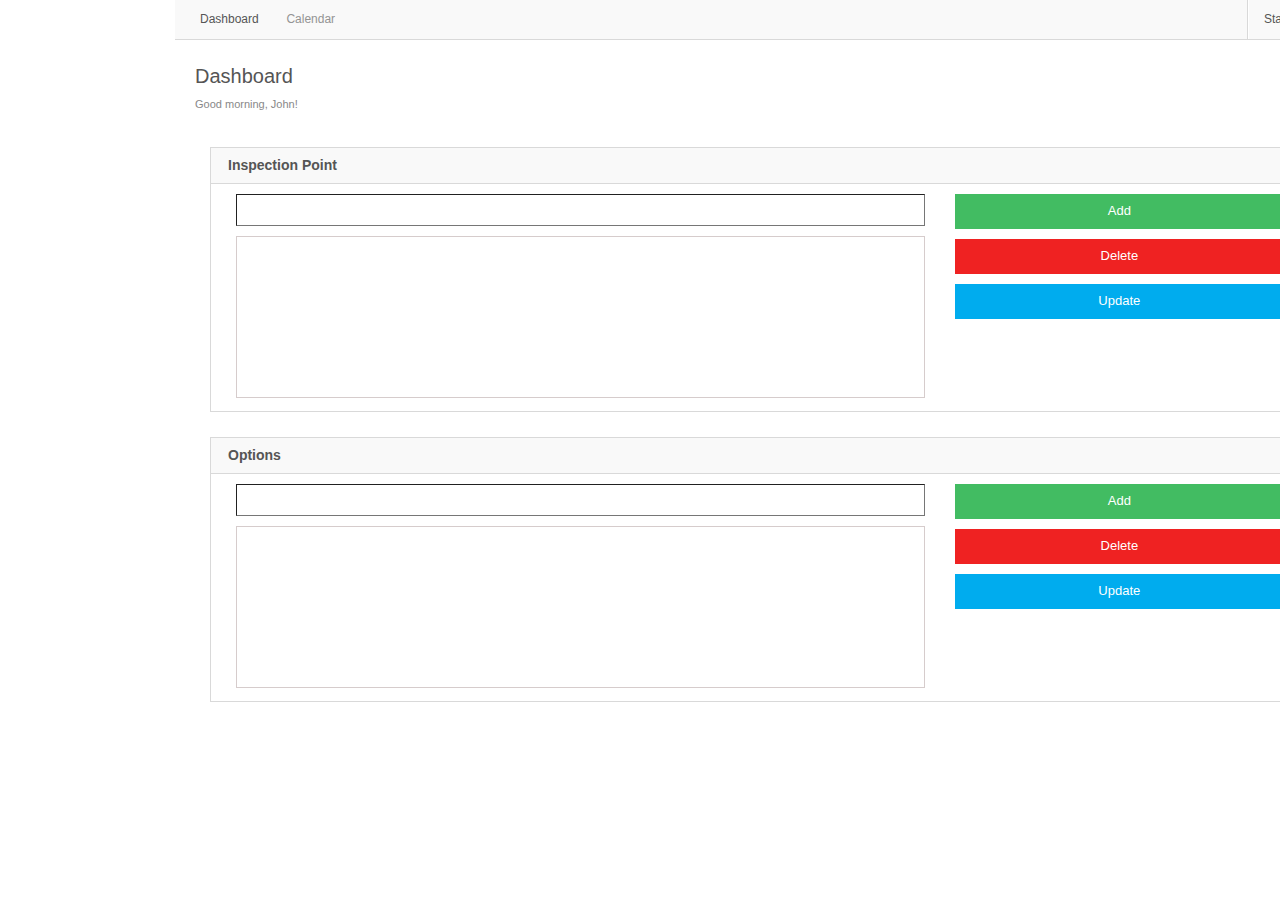
<file: addInspectionPointOption.html>
<!DOCTYPE html>
<html>

<head>
    <script data-require="jquery@2.1.3" data-semver="2.1.3" src="http://code.jquery.com/jquery-2.1.3.min.js"></script>
    <link data-require="bootstrap@*" data-semver="3.3.2" rel="stylesheet" href="//maxcdn.bootstrapcdn.com/bootstrap/3.3.2/css/bootstrap.min.css" />
    <script data-require="bootstrap@*" data-semver="3.3.2" src="//maxcdn.bootstrapcdn.com/bootstrap/3.3.2/js/bootstrap.min.js"></script>
    <script data-require="angular.js@*" data-semver="1.4.0-beta.6" src="https://code.angularjs.org/1.4.0-beta.6/angular.js"></script>
    <script src="//www.parsecdn.com/js/parse-1.4.0.min.js"></script>
    <!-- <link rel="stylesheet" href="nestable.css"> -->
    <link rel="stylesheet" href="nestable-style.css">
    <link rel="stylesheet" href="ListBox.css" />
    <link rel="stylesheet" href="main.css" />
    <link rel="stylesheet" href="angular-ui-tree.css">
    <script src="angular-ui-tree.min.js"></script>
    <script src="inspectionOption.js"></script>
    <script src="parse.js"></script>
</head>

<body ng-app="InspectionDetailsViewer">
    <div ng-include="'header.html'">

    </div>
    <!-- Top Navigation Bar -->
    <div class="container" ng-controller="InspectionDetailsController">

        <div id="content">
            <div class="container">
                <!-- Breadcrumbs line -->
                <div class="crumbs">
                    <ul id="breadcrumbs" class="breadcrumb">
                        <li>
                            <i class="icon-home"></i>
                            <a href="index.html">Dashboard</a>
                        </li>
                        <li class="current">
                            <a href="calendar.html" title="">Calendar</a>
                        </li>
                    </ul>
                    <ul class="crumb-buttons">
                        <li>
                            <a href="charts.html" title="">
                                <i class="icon-signal"></i>
                                <span>Statistics</span>
                            </a>
                        </li>
                    </ul>
                </div>
                <!-- /Breadcrumbs line -->
                <!--=== Page Header ===-->
                <div class="page-header">
                    <div class="page-title">
                        <h3>Dashboard</h3>
                        <span>Good morning, John!</span>
                    </div>
                </div>
                <!-- /Page Header -->
                <!--=== Page Content ===-->
                <div class="col-md-12" id="inputCraneDetails" >
                    <div class="row">
                        <div class="col-md-12">
                            <div class="widget box">
                                <div class="widget-header">
                                    <h4><i class="icon-reorder"></i>Inspection Point</h4>
                                </div>
                                <div class="widget-content clearfix">
                                    <div class="col-md-8">
                                        <input type="text" id="inspectionPointInputBox" ng-model="crane.newInspectionPoint" ng-change="searchInspectionPoints(crane.newInspectionPoint)" ng-enter = "addInspectionPoint(crane.newInspectionPoint)" />
                                        <select ng-options="inspectionPoint.attributes.name for inspectionPoint in inspectionPoints" ng-model="selectedInspectionPoint" ng-change="itemSelected(selectedInspectionPoint, 'inspectionPoint')" ng-dblclick="addItemToInspectionList(selectedInspectionPoint)"
                                        size=10>

                                        </select>
                                    </div>
                                    <div class="col-md-4" id="inspPointButtons">
                                        <div id="sideButtons">
                                            <div>
                                                <button id="addButton" ng-click="addInspectionPoint(crane.newInspectionPoint)">Add</button>
                                            </div>
                                            <div>
                                                <button id="deleteButton" ng-click="deleteObject(inspectionPoints, selectedInspectionPoint, crane.newInspectionPoint)">Delete</button>
                                            </div>
                                            <div>
                                                <button id="updateButton" ng-click="updateSelectedInspectionPoint()">Update</button>
                                            </div>
                                        </div>
                                    </div>
                                </div>

                            </div>
                        </div>
                    </div>
                    <div class="row">
                        <div class="col-md-12">
                            <div class="widget box">
                                <div class="widget-header">
                                    <h4><i class="icon-reorder"></i>Options</h4>
                                </div>
                                <div class="widget-content clearfix">
                                    <div class="col-md-8">
                                        <input type="text" id="optionInputBox" ng-model="crane.newOption" ng-enter="addOption(crane.newOption)" ng-change="searchOptions(crane.newOption)" />
                                        <select ng-options="option.attributes.name for option in options" ng-model="selectedOption" ng-change="itemSelected(selectedOption, 'option')" ng-dblclick="addItemToInspectionList(selectedOption, inspection.options)" size=10>

                                        </select>
                                    </div>
                                    <div class="col-md-4" id="optionButtons">
                                        <div id="sideButtons">
                                            <div>
                                                <button id="addButton" class="greenButton" ng-click="addOption(crane.newOption)">Add</button>
                                            </div>
                                            <div>
                                                <button id="deleteButton" ng-click="deleteObject(options, selectedOption, crane.newOption)">Delete</button>
                                            </div>
                                            <div>
                                                <button id="updateButton" class="blueButton" ng-click="updateSelectedOption()">Update</button>
                                            </div>
                                        </div>
                                    </div>
                                </div>

                            </div>
                        </div>
                    </div>
                    <!-- /Page Content -->
                </div>
            </div>
            <!-- /.container -->
        </div>
    </div>
</body>

</html>
</file>
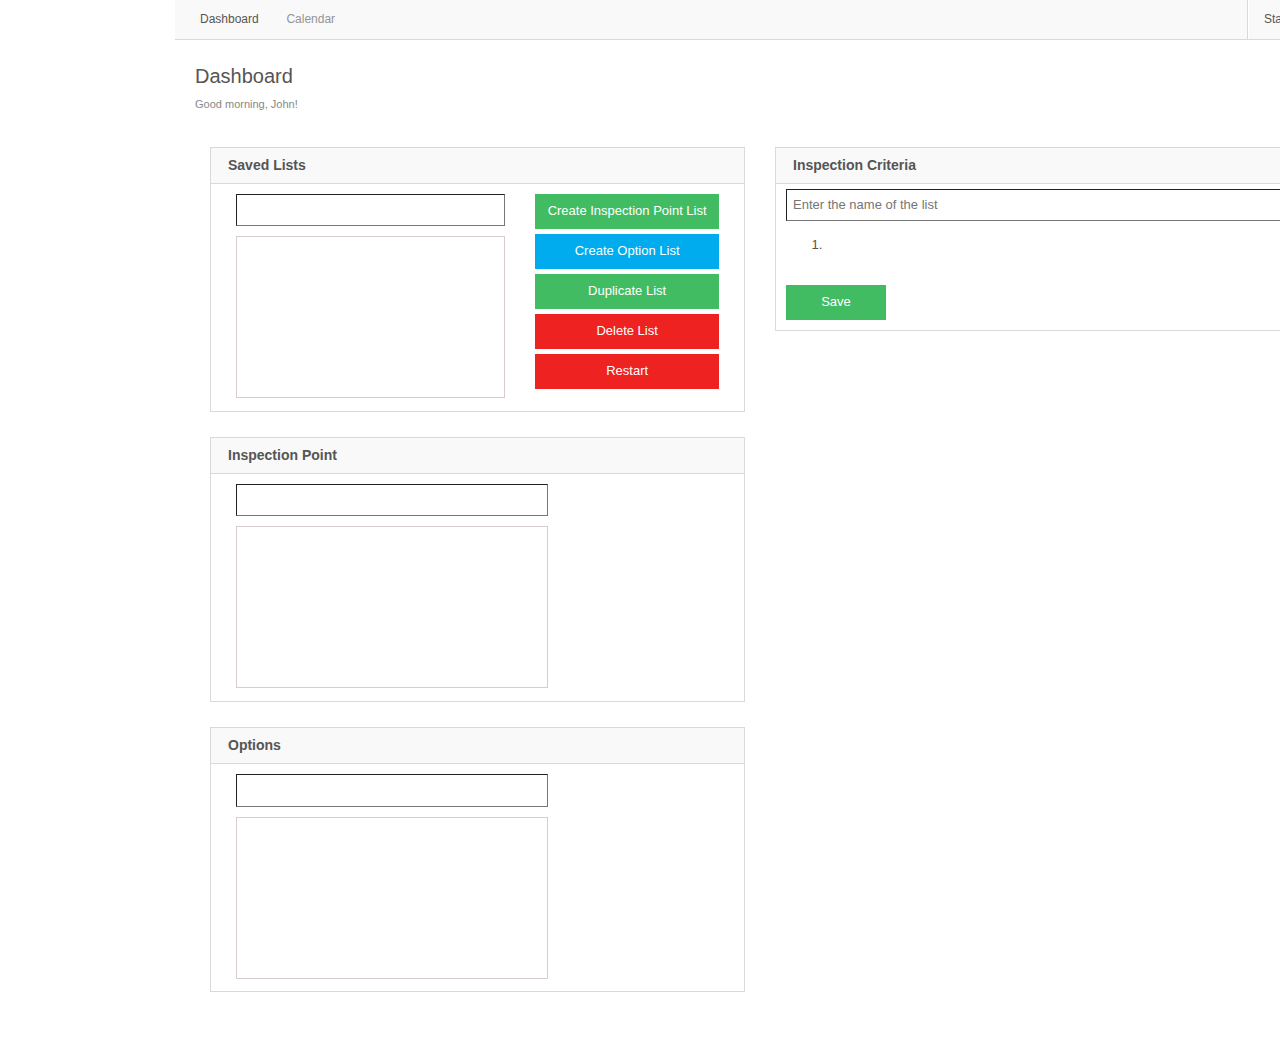
<file: createList.html>
<!DOCTYPE html>
<html>

<head>
    <script data-require="jquery@2.1.3" data-semver="2.1.3" src="http://code.jquery.com/jquery-2.1.3.min.js"></script>
    <link data-require="bootstrap@*" data-semver="3.3.2" rel="stylesheet" href="//maxcdn.bootstrapcdn.com/bootstrap/3.3.2/css/bootstrap.min.css" />
    <script data-require="bootstrap@*" data-semver="3.3.2" src="//maxcdn.bootstrapcdn.com/bootstrap/3.3.2/js/bootstrap.min.js"></script>
    <script data-require="angular.js@*" data-semver="1.4.0-beta.6" src="https://code.angularjs.org/1.4.0-beta.6/angular.js"></script>
    <script src="//www.parsecdn.com/js/parse-1.4.0.min.js"></script>
    <!-- <link rel="stylesheet" href="nestable.css"> -->
    <link rel="stylesheet" href="nestable-style.css">
    <link rel="stylesheet" href="ListBox.css" />
    <link rel="stylesheet" href="main.css" />
    <link rel="stylesheet" href="angular-ui-tree.css">
    <script src="angular-ui-tree.min.js"></script>
    <script src="createList.js"></script>
    <script src="parse.js"></script>
</head>

<body ng-app="InspectionDetailsViewer">
    <div ng-include="'header.html'">

    </div>
    <!-- Top Navigation Bar -->
    <div class="container" ng-controller="InspectionDetailsController">

        <div id="content">
            <div class="container">
                <!-- Breadcrumbs line -->
                <div class="crumbs">
                    <ul id="breadcrumbs" class="breadcrumb">
                        <li>
                            <i class="icon-home"></i>
                            <a href="index.html">Dashboard</a>
                        </li>
                        <li class="current">
                            <a href="calendar.html" title="">Calendar</a>
                        </li>
                    </ul>
                    <ul class="crumb-buttons">
                        <li>
                            <a href="charts.html" title="">
                                <i class="icon-signal"></i>
                                <span>Statistics</span>
                            </a>
                        </li>
                    </ul>
                </div>
                <!-- /Breadcrumbs line -->
                <!--=== Page Header ===-->
                <div class="page-header">
                    <div class="page-title">
                        <h3>Dashboard</h3>
                        <span>Good morning, John!</span>
                    </div>
                </div>
                <!-- /Page Header -->
                <!--=== Page Content ===-->
                <div class="col-md-6" id="inputCraneDetails" >
                    <div class="row">
                        <div class="col-md-12">
                            <div class="widget box">
                                <div class="widget-header">
                                    <h4><i class="icon-reorder"></i>Saved Lists</h4>
                                </div>
                                <div class="widget-content clearfix">
                                    <div class="col-md-7">
                                        <input type="text" id="optionInputBox" ng-model="crane.listName" ng-change="searchLists(crane.listName)" />
                                        <select ng-options="list.attributes.name for list in savedLists" ng-model="selectedList" 
                                                ng-change="itemSelected(selectedList, 'list')" ng-dblclick="viewListDetails(selectedList)" size=10>
                                        </select>                                    
                                    </div>
                                    <div class = "col-md-5">
                                        <div>
                                            <button id="inspectionPointListButton" class="greenButton sideButtons" ng-click="showSelectedListTypeInformation('inspectionPoint')">Create Inspection Point List</button>
                                            <button id="optionListButton" class="blueButton sideButtons" ng-click="showSelectedListTypeInformation('option')">Create Option List</button>                             
                                            <button id="duplicateListButton" class="greenButton sideButtons" ng-click="duplicateList(selectedList)">Duplicate List</button>               
                                            <button id="deleteButton" class="redButton sideButtons" ng-click="deleteList(selectedList)">Delete List</button>
                                            <button id="resetButton" class="redButton sideButtons" ng-click="resetList()">Restart</button>
                                        </div>
                                    </div>
                                </div>

                            </div>
                        </div>
                    </div>
                    <div class="row" ng-show="isInspectionPointList">
                        <div class="col-md-12">
                            <div class="widget box">
                                <div class="widget-header">
                                    <h4><i class="icon-reorder"></i>Inspection Point</h4>
                                </div>
                                <div class="widget-content clearfix">
                                    <div class="col-md-8">
                                        <input type="text" id="inspectionPointInputBox" ng-model="crane.newInspectionPoint" ng-change="searchInspectionPoints(crane.newInspectionPoint)" ng-enter="addSearchedInspectionPointToList()" />
                                        <select ng-options="inspectionPoint.attributes.name for inspectionPoint in inspectionPoints" ng-model="selectedInspectionPoint" ng-change="itemSelected(selectedInspectionPoint, 'inspectionPoint')" 
                                                ng-dblclick="addItemToInspectionList(selectedInspectionPoint, 'inspectionPoint')"
                                        size=10>
                                        </select>
                                    </div>
                                </div>
                            </div>
                        </div>
                    </div>
                    <div class="row" ng-show="isOptionList">
                        <div class="col-md-12">
                            <div class="widget box">
                                <div class="widget-header">
                                    <h4><i class="icon-reorder"></i>Options</h4>
                                </div>
                                <div class="widget-content clearfix">
                                    <div class="col-md-8">
                                        <input type="text" id="optionInputBox" ng-model="crane.newOption" ng-change="searchOptions(crane.newOption)" ng-enter="addSearchedItemToList()" />
                                        <select ng-options="option.attributes.name for option in options" ng-model="selectedOption" 
                                                ng-change="itemSelected(selectedOption, 'option')" ng-dblclick="addItemToInspectionList(selectedOption, 'option')" 
                                                size=10>

                                        </select>
                                    </div>
                                </div>

                            </div>
                        </div>
                    </div>
                    <!-- /Page Content -->
                </div>
                <div class="row" >
                    <div class="col-md-6">
                        <div class="widget box">
                            <div class="widget-header">
                                <h4><i class="icon-reorder"></i>Inspection Criteria</h4>
                            </div>
                            <div id="listInfoBox">
                                <input type="text" placeholder="Enter the name of the list" id="listNameInput" ng-model="list.name" />
                            </div>
                            <div class="widget-content">
                                <div ui-tree>
                                    <ol ui-tree-nodes ng-model="list.listOfItems">
                                        <li ng-repeat="item in list.listOfItems" ui-tree-node>
                                            <div ng-include="'items_renderer.html'">
                                                
                                            </div>
                                        </li>
                                    </ol>
                                </div>
                            </div>
                            <div>
                                <button id="saveButton" class="greenButton saveButton" ng-click="saveList(list.name, selectedList)">Save</button>                            
                            </div>
                        </div>
                    </div>
                </div>
            </div>
            <!-- /.container -->
        </div>
    </div>
</body>

</html>
</file>
<file: nestable.css>
.ng-treeView div {
    margin-bottom: 10px;
    height: 35px;
    line-height: 35px;
    color: #1a1a1a;
    padding-left: 15px;
    border-color: #d6cccc;
    border-width: 1px;
    border-style: solid;
}

.ng-treeView div span {
    vertical-align : middle;
    line-height: normal;
    display: inline-block;
}
</file>
<file: nestable-style.css>
.btn {
    margin-right: 8px;
}

.angular-ui-tree-handle {
    background: #f8faff;
    border: 1px solid #dae2ea;
    color: #7c9eb2;
    padding: 10px 10px;
}

.angular-ui-tree-handle:hover {
    color: #438eb9;
    background: #f4f6f7;
    border-color: #dce2e8;
}

.angular-ui-tree-placeholder {
    background: #f0f9ff;
    border: 2px dashed #bed2db;
    -webkit-box-sizing: border-box;
    -moz-box-sizing: border-box;
    box-sizing: border-box;
}


.group-title {
    background-color: #687074 !important;
    color: #FFF !important;
}
</file>
<file: ListBox.css>
/* Styles go here */

div #inputCraneDetails select {
    width: 100%;
    border-color: #d6cccc;
    border-width: 1px;
}
div #sideButtons div {
    margin-bottom: 10px;
}
div #sideButtons button {
    width: 100%;
    border: none;
    height: 35px;
}
#addButton {
    background-color: #42bc62;
    color: white;
}
#deleteButton {
    background-color: #ef2222;
    color: white;
}
#updateButton {
    background-color: #00acee;
    color: white;
}
input {
    width: 100%;
    border-width: 1px;
    margin-bottom: 10px;
}
#listNameInput {
    margin-top: 5px;
    margin-bottom: 5px;
}

.sideButtons {
    margin-bottom: 5px;
    border: none;
    height: 35px;
    width: 100%;
}

.greenButton {
    background-color: #42bc62;
    color: white;
}
.blueButton {
    background-color: #00acee;
    color: white;
}

.redButton {
    background-color: #ef2222;
    color: white;
}

#listInfoBox {
    margin-left: 10px;
    margin-right: 10px;
}

.saveButton {
    margin: 10px;
    width: 100px;
    border: none;
    height: 35px;
}

.select {
    margin-right: 5px;
    
}
</file>
<file: main.css>
/* ========================================================
*
* Melon - Flat & Responsive Admin Template
*
* ========================================================
*
* File: main.css
* Description: General template styles, including bootstrap components
* Version: 1.0
*
* ======================================================== */
.clearfix {
  *zoom: 1;
}
.clearfix:before,
.clearfix:after {
  display: table;
  content: "";
  line-height: 0;
}
.clearfix:after {
  clear: both;
}
/* # General styles
================================================== */
* {
  outline: none !important;
}
html,
body {
  height: 100%;
}
body {
  font-family: "Open Sans", "Helvetica Neue", Helvetica, Arial, sans-serif;
  color: #555555;
  font-size: 13px;
}
/* # Layout
================================================== */
.container {
  max-width: none !important;
  padding: 0 20px;
}
.row-no-margin {
  margin-left: 0 !important;
  margin-right: 0 !important;
}
.col-no-margin {
  margin-left: -15px !important;
  margin-right: -15px !important;
}
#container {
  position: relative;
  height: 100%;
}
#container.fixed-header {
  margin-top: 52px;
}
#container > #content > .container {
  float: left;
  width: 100%;
}
#content {
  background: #fff;
  margin-left: 100px;
  overflow: visible;
  padding-bottom: 30px;
  min-height: 100%;
}
#content > .wrapper {
  -webkit-transition: margin ease-in-out 0.1s;
  -moz-transition: margin ease-in-out 0.1s;
  -o-transition: margin ease-in-out 0.1s;
  transition: margin ease-in-out 0.1s;
  position: relative;
}
.sidebar-closed > #content {
  margin-left: 0;
}
/* * * * * * * * * * * *
 * Page Header
 * * * * * * * * * * * */
.page-header {
  border: 0;
  margin: 0;
  *zoom: 1;
}
.page-header:before,
.page-header:after {
  display: table;
  content: "";
  line-height: 0;
}
.page-header:after {
  clear: both;
}
.page-title {
  float: left;
  padding: 25px 0;
}
.page-title h3 {
  margin: 0;
  margin-bottom: 10px;
  color: #555555;
  font-weight: 400;
  font-size: 20px;
}
.page-title span {
  display: block;
  font-size: 11px;
  color: #888888;
  font-weight: normal;
}
.page-stats {
  float: right;
  padding: 25px 0;
  margin-left: 0;
  list-style: none;
}
.page-stats li {
  float: left;
  display: block;
  margin-left: 20px;
  padding-left: 20px;
  border-left: 1px solid #d9d9d9;
}
.page-stats li:first-child {
  border: 0;
}
.page-stats li .summary {
  float: left;
  margin-right: 18px;
}
.page-stats li .summary span {
  color: #888888;
  font-weight: 600;
  font-size: 11px;
  text-transform: uppercase;
}
.page-stats li .summary h3 {
  color: #555555;
  margin: 0;
  font-size: 20px;
  line-height: 20px;
  font-weight: 600;
}
.page-stats li .graph {
  float: right;
}
.page-stats li .sparkline {
  margin-top: 4px;
}
.align-left {
  text-align: left;
}
.align-center {
  text-align: center;
  margin: 0 auto;
}
.align-right {
  text-align: right;
}
/* * * * * * * * * * * *
 * General
 * * * * * * * * * * * */
.full-width-fix {
  width: 100% !important;
}
.row-bg {
  background-color: #f9f9f9;
  border-top: 1px solid #d9d9d9;
  border-bottom: 1px solid #d9d9d9;
  margin: 0 -20px !important;
  margin-bottom: 25px !important;
  padding-left: 5px;
  padding-right: 5px;
  padding-top: 25px;
  -webkit-box-shadow: 0 0 1px rgba(0, 0, 0, 0.15) inset;
  -moz-box-shadow: 0 0 1px rgba(0, 0, 0, 0.15) inset;
  box-shadow: 0 0 1px rgba(0, 0, 0, 0.15) inset;
}
.hide-default {
  display: none;
}
/* * * * * * * * * * * *
 * Padding Fixes
 * * * * * * * * * * * */
/* 5px */
.padding-top-5px {
  padding-top: 5px;
}
.padding-bottom-5px {
  padding-bottom: 5px;
}
.padding-left-5px {
  padding-left: 5px;
}
.padding-right-5px {
  padding-right: 5px;
}
/* 10px */
.padding-top-10px {
  padding-top: 10px;
}
.padding-bottom-10px {
  padding-bottom: 10px;
}
.padding-left-10px {
  padding-left: 10px;
}
.padding-right-10px {
  padding-right: 10px;
}
/* * * * * * * * * * * *
 * Margin Fixes
 * * * * * * * * * * * */
.margin-top-0px {
  margin-top: 0;
}
/* * * * * * * * * * * *
 * Spacings
 * * * * * * * * * * * */
.spacing-10px {
  display: block;
  padding-top: 10px;
}
/* # Typography
================================================== */
/* * * * * * * * * * * *
 * Headlines
 * * * * * * * * * * * */
h1,
h2,
h3,
h4,
h5,
h6,
.h1,
.h2,
.h3,
.h4,
.h5,
.h6 {
  font-weight: 300;
  font-family: "Open Sans", "Helvetica Neue", Helvetica, Arial, sans-serif;
}
h2 {
  font-size: 25px;
}
h3 {
  font-size: 18px;
}
.subtitle {
  display: block;
  padding-bottom: 5px;
  font-weight: 600;
}
.widget-content + h1 {
  margin-top: 0;
}
/* * * * * * * * * * * *
 * Links
 * * * * * * * * * * * */
a {
  color: #4d7496;
}
a:hover {
  color: #4d7496;
}
/* * * * * * * * * * * *
 * Text Colors
 * * * * * * * * * * * */
span.blue {
  color: #54728c;
}
span.green {
  color: #94b86e;
}
span.red {
  color: #e25856;
}
/* # Header
================================================== */
.header {
  z-index: 10030;
}
.navbar {
  background: #4d7496;
  min-height: 48px;
  filter: none;
  top: 0;
  right: 0;
  left: 0;
  z-index: 1030;
  margin-bottom: 0;
  padding-left: 0;
  padding-right: 0;
  -webkit-box-shadow: none;
  -moz-box-shadow: none;
  box-shadow: none;
  border: none;
  -webkit-border-radius: 0;
  -moz-border-radius: 0;
  border-radius: 0;
  border-bottom: 4px solid #2a4053;
}
.navbar > .container {
  padding-left: 20px;
  padding-right: 20px;
}
.navbar-right {
  float: right !important;
}
.navbar-left {
  float: left !important;
}
.navbar-text {
  line-height: 48px;
  color: #ffffff;
}
.navbar {
  font-family: "Open Sans", "Helvetica Neue", Helvetica, Arial, sans-serif;
  /* DEPRECATED
	.nav > li:active, .nav > li.open {
		//border-left-color: rgba(0, 0, 0, 0.28);
		//border-left-color: rgba(0, 0, 0, 0.65);

		+ li {
			//border-left-color: rgba(0, 0, 0, 0.65);
		}
	} */

}
.navbar .navbar-brand {
  padding: 0;
  line-height: 48px;
  color: #ffffff;
  text-shadow: 0 1px 0 #000000;
  font-size: 18px;
  width: 230px;
  text-overflow: ellipsis;
  white-space: nowrap;
  overflow-x: hidden;
  text-align: left;
  padding-left: 0;
  max-width: none;
  margin-left: 0 !important;
  margin-right: 0;
}
.navbar .toggle-sidebar {
  float: left;
  margin-left: -50px;
  display: inline-block;
  position: relative;
  color: #ffffff;
  padding: 14px;
  font-size: 14px;
  text-decoration: none;
}
.navbar .toggle-sidebar:hover {
  background: rgba(255, 255, 255, 0.05);
}
.navbar .navbar-nav {
  padding-top: 0;
  padding-bottom: 0;
  margin-left: 0;
  margin-right: 0;
}
.navbar .navbar-nav > li > a {
  -webkit-border-radius: 0;
  -moz-border-radius: 0;
  border-radius: 0;
}
.navbar .divider-vertical {
  height: 48px;
  border-left: 1px solid #4d7496;
  border-right: 1px solid #ffffff;
}
.navbar .nav > li {
  line-height: 28px;
  border-right: 1px solid rgba(0, 0, 0, 0.2);
}
.navbar .nav > li:first-child {
  border-left: 1px solid rgba(0, 0, 0, 0.21);
}
.navbar .nav > li.nav-toggle {
  display: none;
}
.navbar .nav > li:active,
.navbar .nav li.dropdown.open > .dropdown-toggle,
.navbar .nav li.dropdown.active > .dropdown-toggle,
.navbar .nav li.dropdown.open.active > .dropdown-toggle,
.navbar .toggle-sidebar:active {
  color: #ffffff;
  background: #334d63;
  -webkit-box-shadow: 1px 0 0 rgba(0, 0, 0, 0.25) inset, -1px 0 0 rgba(0, 0, 0, 0.25) inset;
  -moz-box-shadow: 1px 0 0 rgba(0, 0, 0, 0.25) inset, -1px 0 0 rgba(0, 0, 0, 0.25) inset;
  box-shadow: 1px 0 0 rgba(0, 0, 0, 0.25) inset, -1px 0 0 rgba(0, 0, 0, 0.25) inset;
}
.navbar .nav > li > a {
  color: #ffffff;
  font-size: 13px;
  text-shadow: 0 1px 0 #000000;
  padding-top: 14px;
  padding-bottom: 14px;
  padding-left: 18px;
  padding-right: 18px;
}
.navbar .nav > li > a:hover,
.navbar .nav > li > a:focus {
  color: #ffffff;
  background: #5681a7;
  background: rgba(255, 255, 255, 0.05);
}
.navbar .nav > li > a > span {
  padding-left: 5px;
}
.navbar .nav > li > a > span.username {
  font-weight: bold;
}
.navbar .nav > li > a .badge {
  position: absolute;
  font-size: 10px;
  font-weight: 300;
  top: 8px;
  right: 8px;
  text-align: center;
  height: 14px;
  background-color: #BE4141;
  background-color: rgba(219, 45, 42, 0.8);
  padding: 2px 4px;
  text-shadow: none;
}
/* * * * * * * * * * * *
 * Project Switcher
 * * * * * * * * * * * */
.project-switcher {
  display: none;
  background-color: #334d63;
  /* * * * * * * * * * * *
	 * Project List
	 * * * * * * * * * * * */

}
.project-switcher.open {
  display: block;
}
.project-switcher #frame {
  height: 150px;
}
.project-switcher .project-list {
  height: 100%;
  list-style: none;
  margin: 0 auto;
  padding: 30px 10px;
  text-align: center;
}
.project-switcher .project-list li {
  display: inline-block;
  padding: 0 30px;
  color: #fff;
  border-right: 1px solid rgba(0, 0, 0, 0.2);
}
.project-switcher .project-list li:last-child {
  border-right: none;
}
.project-switcher .project-list li a {
  color: #fff;
  display: block;
  padding: 15px;
  opacity: 0.9;
}
.project-switcher .project-list li a:hover {
  background-color: rgba(255, 255, 255, 0.07);
  text-decoration: none;
  opacity: 1;
}
.project-switcher .project-list li a:active {
  background-color: rgba(0, 0, 0, 0.07);
  -webkit-box-shadow: 0 1px 1px rgba(0, 0, 0, 0.34) inset;
  -moz-box-shadow: 0 1px 1px rgba(0, 0, 0, 0.34) inset;
  box-shadow: 0 1px 1px rgba(0, 0, 0, 0.34) inset;
}
.project-switcher .project-list li .image,
.project-switcher .project-list li .title {
  display: block;
}
.project-switcher .project-list li .image i {
  font-size: 25px;
}
.project-switcher .project-list li .title {
  font-weight: 600;
}
.project-switcher .project-list li .image + .title {
  padding-top: 10px;
}
.project-switcher .project-list li.current a {
  background-color: rgba(0, 0, 0, 0.07);
  -webkit-box-shadow: 0 1px 1px rgba(0, 0, 0, 0.34) inset;
  -moz-box-shadow: 0 1px 1px rgba(0, 0, 0, 0.34) inset;
  box-shadow: 0 1px 1px rgba(0, 0, 0, 0.34) inset;
}
/* # Dropdowns
================================================== */
.navbar .dropdown-menu {
  margin-top: 3px !important;
  position: absolute !important;
  float: left !important;
  background-color: #fff !important;
  border: 1px solid #ccc !important;
  border: 1px solid rgba(0, 0, 0, 0.15) !important;
  -webkit-box-shadow: 0 6px 12px rgba(0, 0, 0, 0.175) !important;
  -moz-box-shadow: 0 6px 12px rgba(0, 0, 0, 0.175) !important;
  box-shadow: 0 6px 12px rgba(0, 0, 0, 0.175) !important;
  right: 0;
  left: auto;
}
.navbar .dropdown-toggle i.small {
  font-size: 10px;
}
.dropdown-menu {
  -webkit-border-radius: 0px;
  -moz-border-radius: 0px;
  border-radius: 0px;
  -webkit-box-shadow: 0 2px 5px rgba(0, 0, 0, 0.07);
  -moz-box-shadow: 0 2px 5px rgba(0, 0, 0, 0.07);
  box-shadow: 0 2px 5px rgba(0, 0, 0, 0.07);
  font-size: 13px;
  text-align: left;
}
.dropdown-menu > li > a > i,
.dropdown-menu > li > i {
  margin-right: 5px;
}
.dropdown-menu > li > a:hover,
.dropdown-menu > li > a:focus,
.dropdown-submenu:hover > a,
.dropdown-submenu:focus > a {
  background: #4d7496;
  filter: none;
}
.dropdown-menu > .active > a,
.dropdown-menu > .active > a:hover,
.dropdown-menu > .active > a:focus {
  background-color: #4d7496;
}
.btn-group > .dropdown-menu,
.btn-group > .popover {
  font-size: 13px;
}
.btn-group > .btn {
  font-size: 13px;
}
.btn-group > .btn-lg {
  font-size: 14px;
}
.btn-group > .btn-sm {
  font-size: 12px;
}
.btn-group > .btn-xs {
  font-size: 11px;
}
/* * * * * * * * * * * *
 * Extended
 * * * * * * * * * * * */
.dropdown-menu.extended {
  min-width: 180px;
  max-width: 320px;
  width: 260px;
  padding: 0;
}
.dropdown-menu.extended li {
  border-bottom: 1px solid #e6e6e6;
  /* * * * * * * * * * * *
		 * Notifications
		 * * * * * * * * * * * */

  /* * * * * * * * * * * *
		 * Progressbars (Tasks)
		 * * * * * * * * * * * */

  /* * * * * * * * * * * *
		 * Messages
		 * * * * * * * * * * * */

}
.dropdown-menu.extended li:last-child,
.dropdown-menu.extended li.title {
  border-bottom: none;
}
.dropdown-menu.extended li.footer {
  text-align: center;
}
.dropdown-menu.extended li.footer a {
  background-color: #f9f9f9;
  color: #6f6f6f;
  padding: 8px;
}
.dropdown-menu.extended li.footer a:hover {
  background-color: #4d7496;
  color: #fff;
}
.dropdown-menu.extended li p {
  padding: 6px 15px;
  background-color: #334d63;
  margin: 0px;
  font-size: 13px;
  font-weight: 600;
  color: #fff;
}
.dropdown-menu.extended li a {
  font-size: 12px;
  padding: 10px;
  white-space: normal;
}
.dropdown-menu.extended li a:hover .time,
.dropdown-menu.extended li a:hover .task .percent {
  color: #fff;
}
.dropdown-menu.extended li .message {
  padding: 7px;
}
.dropdown-menu.extended li .time {
  font-weight: 300;
  position: absolute;
  right: 5px;
  color: #adadad;
  font-size: 11px;
  padding-top: 3px;
}
.dropdown-menu.extended li .label {
  padding: 7px;
  width: 24px;
  text-align: center;
  display: inline-block;
}
.dropdown-menu.extended li .task .percent {
  float: right;
  display: inline-block;
  color: #adadad;
  font-size: 11px;
}
.dropdown-menu.extended li .progress {
  margin: 5px 0;
}
.dropdown-menu.extended li .photo img {
  float: left;
  height: 40px;
  width: 40px;
  margin-right: 6px;
}
.dropdown-menu.extended li .subject {
  display: block;
}
.dropdown-menu.extended li .subject .from {
  font-size: 13px;
  font-weight: 600;
}
.dropdown-menu.extended li .text {
  display: block;
  white-space: normal;
  font-size: 12px;
  line-height: 20px;
  padding-top: 1px;
}
/* # Sidebar & Navigation
================================================== */
#sidebar {
  width: 250px;
  position: absolute;
  left: 0;
  bottom: 0;
  background: #f9f9f9;
  height: 100%;
  z-index: 700;
  /* * * * * * * * * * * *
	 * Scrollbar
	 * * * * * * * * * * * */

  /* * * * * * * * * * * *
	 * Search Input
	 * * * * * * * * * * * */

  /* Search Results */

  /* * * * * * * * * * * *
	 * Navigation
	 * * * * * * * * * * * */

  /* * * * * * * * * * * *
	 * Sidebar Title
	 * * * * * * * * * * * */

  /* * * * * * * * * * * *
	 * Sidebar Notifications
	 * * * * * * * * * * * */

}
#sidebar * {
  overflow-x: hidden;
  overflow-y: visible;
  white-space: nowrap;
  text-overflow: ellipsis;
}
#sidebar #sidebar-content {
  float: left;
  width: 100% !important;
}
#sidebar #divider {
  background: #ececec;
  min-height: 100%;
  position: absolute;
  margin-left: 250px;
  right: -1px;
  width: 8px;
  border-left: 1px solid #d1d1d1;
  border-right: 1px solid #d1d1d1;
}
#sidebar .resizeable {
  cursor: col-resize;
  background: url(../img/sidebar/sidebar-divider-dots.png) 2px 50% no-repeat #ececec !important;
}
#sidebar .slimScrollDiv {
  float: left !important;
  width: 100% !important;
}
#sidebar .slimScrollBar {
  width: 5px !important;
  background-color: #878787 !important;
  right: 0px !important;
  border-left: 1px solid #555555;
  border-right: 1px solid #555555;
  -webkit-border-radius: 0 !important;
  -moz-border-radius: 0 !important;
  border-radius: 0 !important;
  -webkit-box-sizing: content-box;
  -moz-box-sizing: content-box;
  box-sizing: content-box;
}
#sidebar .sidebar-search {
  margin: 15px;
  margin-right: 23px;
}
#sidebar .sidebar-search .input-box {
  border-bottom: 1px solid #d9d9d9 !important;
  padding-bottom: 2px;
}
#sidebar .sidebar-search span {
  display: block;
  overflow: hidden;
}
#sidebar .sidebar-search input {
  width: 100%;
}
#sidebar .sidebar-search input,
#sidebar .sidebar-search .submit {
  margin: 0;
  border: 0;
  box-shadow: none;
  color: #555555;
  background-color: #f9f9f9 !important;
}
#sidebar .sidebar-search .submit {
  display: block;
  float: right;
  margin-top: 8px;
  opacity: 0.7;
}
#sidebar .sidebar-search .submit:hover,
#sidebar .sidebar-search .submit:focus {
  opacity: 1.0;
}
#sidebar .sidebar-search-results {
  background-color: #ececec;
  padding: 10px;
  border-top: 1px solid #b9b9b9;
  border-bottom: 1px solid #dfdfdf;
  box-shadow: 0 1px 1px rgba(0, 0, 0, 0.1) inset;
  display: none;
}
#sidebar .sidebar-search-results.open {
  display: block;
}
#sidebar .sidebar-search-results .close {
  position: relative;
  top: -2px;
  right: 10px;
  font-size: 11px;
  line-height: 25px;
}
#sidebar .sidebar-search-results .close:hover {
  text-decoration: none;
  cursor: pointer;
  opacity: .5;
}
#sidebar .sidebar-search-results .title {
  font-weight: 600;
  padding: 5px 0;
  color: #888888;
  text-transform: uppercase;
  font-size: 12px;
}
#sidebar .sidebar-search-results .title > span {
  font-weight: 700;
}
#sidebar .sidebar-search-results .notifications li {
  padding-left: 0;
  padding-right: 0;
  margin-right: 5px;
  border-bottom-color: #d3d3d3;
}
#sidebar ul#nav {
  list-style: none;
  margin: 15px 0;
  padding: 0;
  /* * * * * * * * * * * *
		 * Mainmenu and submenus
		 * * * * * * * * * * * */

}
#sidebar ul#nav > li.current > a {
  border-right: 10px solid #668eb0;
}
#sidebar ul#nav > li.current > a > .arrow {
  right: -3px !important;
}
#sidebar ul#nav li {
  display: block;
  margin: 0;
  padding: 0;
  border: 0;
  border-bottom: 1px solid #ebebeb;
}
#sidebar ul#nav li:last-child,
#sidebar ul#nav li.open,
#sidebar ul#nav li.open-default,
#sidebar ul#nav li.open-fixed {
  border-bottom: none;
}
#sidebar ul#nav li.current > ul {
  display: block;
}
#sidebar ul#nav li.current .label.pull-right {
  margin-right: 10px;
}
#sidebar ul#nav li.open-default > ul,
#sidebar ul#nav li.open-fixed > ul {
  display: block;
}
#sidebar ul#nav li .label {
  padding: 5px 8px;
  text-shadow: none;
}
#sidebar ul#nav li .label.pull-right {
  position: absolute;
  right: 15px;
  margin-right: 20px;
}
#sidebar ul#nav li .arrow {
  line-height: 20px;
  position: absolute;
  right: 10px;
}
#sidebar ul#nav li a {
  display: block;
  position: relative;
  margin: 0;
  border: 0;
  padding: 15px 15px;
  padding-left: 20px;
  color: #555555;
  text-decoration: none;
  text-shadow: 0 1px 0 #fff;
  font-size: 13px;
  font-weight: 600;
  text-transform: uppercase;
}
#sidebar ul#nav li a:hover {
  background: #fdfdfd;
}
#sidebar ul#nav li a:active {
  background: #ebebeb;
}
#sidebar ul#nav li a i {
  color: #6f6f6f;
  padding-right: 10px;
  float: left;
  line-height: 20px;
}
#sidebar ul#nav li a i[class^="icol-"],
#sidebar ul#nav li a i[class^="icos-"],
#sidebar ul#nav li a i[class*=" icol-"],
#sidebar ul#nav li a i[class*=" icos-"] {
  margin-top: 2px;
}
#sidebar ul#nav > li.current,
#sidebar ul#nav > .open {
  background: #fdfdfd;
}
#sidebar ul#nav ul.sub-menu {
  display: none;
  list-style: none;
  clear: both;
  margin: 0;
  padding: 0;
  font-size: 13px;
  background: #f1f1f1;
  border-bottom: 1px solid #fff;
}
#sidebar ul#nav ul.sub-menu a {
  font-weight: normal;
  padding: 12px 15px 12px 20px;
  text-transform: none;
}
#sidebar ul#nav ul.sub-menu a:hover {
  background: rgba(255, 255, 255, 0.5);
}
#sidebar ul#nav ul.sub-menu a:active {
  background: #ebebeb;
}
#sidebar ul#nav ul.sub-menu li.current {
  background: #f9f9f9;
}
#sidebar ul#nav ul.sub-menu li:first-child > a {
  -webkit-box-shadow: 0 1px 1px rgba(0, 0, 0, 0.4) inset;
  -moz-box-shadow: 0 1px 1px rgba(0, 0, 0, 0.4) inset;
  box-shadow: 0 1px 1px rgba(0, 0, 0, 0.4) inset;
}
#sidebar ul#nav ul.sub-menu ul.sub-menu {
  margin: 5px;
  margin-right: 0;
  margin-left: 40px;
  -webkit-box-shadow: none;
  -moz-box-shadow: none;
  box-shadow: none;
  border: none;
}
#sidebar ul#nav ul.sub-menu ul.sub-menu > li {
  border-left: 1px solid #d1d1d1;
  border-bottom: none;
}
#sidebar ul#nav ul.sub-menu ul.sub-menu > li a {
  font-size: 12px;
  color: #6f6f6f;
  padding: 7px 15px;
}
#sidebar ul#nav ul.sub-menu ul.sub-menu > li a:hover {
  background: rgba(255, 255, 255, 0.3);
}
#sidebar ul#nav ul.sub-menu ul.sub-menu > li a:active {
  background: #ebebeb;
}
#sidebar ul#nav ul.sub-menu ul.sub-menu li:first-child > a {
  -webkit-box-shadow: none;
  -moz-box-shadow: none;
  box-shadow: none;
}
#sidebar .sidebar-title {
  background-color: #ececec;
  padding: 10px;
  font-weight: 600;
  border-top: 1px solid #b9b9b9;
  border-bottom: 1px solid #dfdfdf;
  -webkit-box-shadow: 0 1px 1px rgba(0, 0, 0, 0.1) inset;
  -moz-box-shadow: 0 1px 1px rgba(0, 0, 0, 0.1) inset;
  box-shadow: 0 1px 1px rgba(0, 0, 0, 0.1) inset;
}
#sidebar .notifications {
  margin: 0;
  padding: 0;
  list-style: none;
}
#sidebar .notifications li {
  padding: 15px;
  border-bottom: 1px solid #ebebeb;
}
#sidebar .notifications li:last-child {
  border-bottom: none;
}
#sidebar .notifications li a {
  color: #555555;
}
#sidebar .notifications li a:hover {
  color: #4d7496;
}
#sidebar .notifications .col-left {
  float: left;
  margin-right: -100%;
}
#sidebar .notifications .col-right {
  float: left;
  width: 100%;
}
#sidebar .notifications .col-right.with-margin {
  margin-left: 35px;
}
#sidebar .notifications .message {
  white-space: normal;
}
#sidebar .notifications .label {
  padding: 7px;
  width: 24px;
  text-align: center;
  display: inline-block;
}
#sidebar .notifications .time {
  color: #888888;
  display: block;
  padding-top: 5px;
  font-size: 11px;
}
.sidebar-fixed {
  position: fixed !important;
  top: 52px;
}
.fill-nav-space {
  height: 52px;
}
.sidebar-closed > #sidebar {
  display: none;
}
/*.sidebar-closed {
	& > #sidebar {
		width: @sidebarClosedWidth;

		ul#nav {
			width: @sidebarClosedWidth;
			border-bottom: 1px solid @navBorder;

			li {
				&:hover {
					width: @sidebarWidth;
					position: relative;
					z-index: 2000;
					display: block !important;
				}

				&.open, &.open-default, &.open-fixed {
					border-bottom: 1px solid @navBorder;
				}

				a {
					padding-left: 12px;
				}

				ul.sub-menu {
					display: none;
				}
			}
		}
	}
}*//* # Breadcrumb
================================================== */
.crumbs {
  margin: 0 -20px;
  height: 40px;
  background: #f9f9f9;
  border-bottom: 1px solid #d9d9d9;
}
.crumbs .breadcrumb {
  float: left;
  background-color: #f9f9f9;
  height: 0;
  margin-top: 1px;
}
.crumbs .breadcrumb li {
  float: left;
  font-size: 12px;
  padding-top: 2px;
  padding-right: 5px;
}
.crumbs .breadcrumb li a {
  color: #555555;
}
.crumbs .breadcrumb li a:hover {
  text-decoration: none;
  color: #4d7496;
}
.crumbs .breadcrumb li i {
  color: #6f6f6f;
  padding: 0 5px;
}
.crumbs .breadcrumb li.current a {
  color: #949494 !important;
}
.crumbs .crumb-buttons {
  float: right;
  list-style: none;
  margin-right: 21px;
  margin-left: 0;
  height: 0;
}
.crumbs .crumb-buttons > li {
  float: left;
  font-size: 12px;
  border-right: 1px solid #d9d9d9;
  position: relative;
}
.crumbs .crumb-buttons > li:first-child,
.crumbs .crumb-buttons > li.first {
  border-left: 1px solid #d9d9d9;
}
.crumbs .crumb-buttons > li > a {
  color: #555555;
  text-decoration: none;
  white-space: nowrap;
  padding: 0 10px;
  line-height: 39px;
  display: inline-block;
  border-left: 1px solid #fff;
  border-right: 1px solid #fff;
}
.crumbs .crumb-buttons > li > a:hover {
  background: #fff;
}
.crumbs .crumb-buttons > li > a:active {
  border-left: 1px solid transparent;
  border-right: 1px solid transparent;
  background: #ebebeb;
}
.crumbs .crumb-buttons > li > i,
.crumbs .crumb-buttons > li > a > i {
  padding-right: 5px;
}
.crumbs .crumb-buttons > li > i.left-padding,
.crumbs .crumb-buttons > li > a > i.left-padding {
  padding-right: 0;
  padding-left: 5px;
}
.crumbs .crumb-buttons > li.open {
  background: #fff;
}
.breadcrumb > li + li:before {
  font-family: FontAwesome;
  font-weight: normal;
  font-style: normal;
  text-decoration: inherit;
  -webkit-font-smoothing: antialiased;
  content: "\f105";
}
/* # Buttons
================================================== */
.btn,
.ui-state-default,
.ui-widget-content .ui-state-default,
.ui-widget-header .ui-state-default,
.ColVis_MasterButton,
.fc-state-default {
  background-color: #f3f3f3;
  background-image: none;
  filter: none;
  border: 0;
  -webkit-box-shadow: none;
  -moz-box-shadow: none;
  box-shadow: none;
  padding: 6px 13px;
  text-shadow: none;
  font-size: 14px;
  font-weight: normal;
  color: #333333;
  font-size: 13px;
  cursor: pointer;
  border: 1px solid #d9d9d9;
  border: 1px solid rgba(0, 0, 0, 0.13);
  -webkit-border-radius: 0;
  -moz-border-radius: 0;
  border-radius: 0;
  position: relative;
  z-index: 1;
  -webkit-user-select: none;
  -moz-user-select: none;
  -ms-user-select: none;
  -o-user-select: none;
  user-select: none;
}
.btn:hover,
.ui-state-default:hover,
.ui-widget-content .ui-state-default:hover,
.ui-widget-header .ui-state-default:hover,
.ColVis_MasterButton:hover,
.fc-state-default:hover,
.btn:focus,
.ui-state-default:focus,
.ui-widget-content .ui-state-default:focus,
.ui-widget-header .ui-state-default:focus,
.ColVis_MasterButton:focus,
.fc-state-default:focus {
  color: #333333;
  background-color: #f8f8f8;
  border-color: rgba(0, 0, 0, 0.13);
}
.btn:active,
.ui-state-default:active,
.ui-widget-content .ui-state-default:active,
.ui-widget-header .ui-state-default:active,
.ColVis_MasterButton:active,
.fc-state-default:active,
.btn.active,
.ui-state-default.active,
.ui-widget-content .ui-state-default.active,
.ui-widget-header .ui-state-default.active,
.ColVis_MasterButton.active,
.fc-state-default.active {
  background-color: #e6e6e6;
  border-color: rgba(0, 0, 0, 0.13);
  border-top: 1px solid #a6a6a6;
}
.btn.disabled,
.ui-state-default.disabled,
.ui-widget-content .ui-state-default.disabled,
.ui-widget-header .ui-state-default.disabled,
.ColVis_MasterButton.disabled,
.fc-state-default.disabled,
.btn.btn[disabled],
.ui-state-default.btn[disabled],
.ui-widget-content .ui-state-default.btn[disabled],
.ui-widget-header .ui-state-default.btn[disabled],
.ColVis_MasterButton.btn[disabled],
.fc-state-default.btn[disabled] {
  background-color: #f3f3f3;
  -webkit-box-shadow: none;
  -moz-box-shadow: none;
  box-shadow: none;
  border-top: 1px solid rgba(0, 0, 0, 0.13);
}
.btn.disabled:hover,
.ui-state-default.disabled:hover,
.ui-widget-content .ui-state-default.disabled:hover,
.ui-widget-header .ui-state-default.disabled:hover,
.ColVis_MasterButton.disabled:hover,
.fc-state-default.disabled:hover,
.btn.btn[disabled]:hover,
.ui-state-default.btn[disabled]:hover,
.ui-widget-content .ui-state-default.btn[disabled]:hover,
.ui-widget-header .ui-state-default.btn[disabled]:hover,
.ColVis_MasterButton.btn[disabled]:hover,
.fc-state-default.btn[disabled]:hover {
  cursor: not-allowed;
}
.btn .caret,
.ui-state-default .caret,
.ui-widget-content .ui-state-default .caret,
.ui-widget-header .ui-state-default .caret,
.ColVis_MasterButton .caret,
.fc-state-default .caret {
  border-top-color: #333333;
  margin-top: 0;
  margin-left: 3px;
  vertical-align: middle;
}
.btn + .caret,
.ui-state-default + .caret,
.ui-widget-content .ui-state-default + .caret,
.ui-widget-header .ui-state-default + .caret,
.ColVis_MasterButton + .caret,
.fc-state-default + .caret,
.btn + .dropdown-toggle .caret,
.ui-state-default + .dropdown-toggle .caret,
.ui-widget-content .ui-state-default + .dropdown-toggle .caret,
.ui-widget-header .ui-state-default + .dropdown-toggle .caret,
.ColVis_MasterButton + .dropdown-toggle .caret,
.fc-state-default + .dropdown-toggle .caret {
  margin-left: 0px;
}
/* * * * * * * * * * * *
 * Sizes
 * * * * * * * * * * * */
.btn-lg {
  padding: 10px 15px;
  font-size: 14px;
}
.btn-sm {
  padding: 4px 9px;
  font-size: 12px;
}
.btn-xs {
  padding: 0px 10px;
  font-size: 11px;
}
/* * * * * * * * * * * *
 * States
 * * * * * * * * * * * */
.btn-primary {
  color: #ffffff;
  background-color: #3968c6;
  z-index: 2;
}
.btn-primary:hover,
.btn-primary:focus {
  color: #ffffff;
  background-color: #4d77cc;
}
.btn-primary:active,
.btn-primary.active {
  background-color: #335eb2;
  border-top: 1px solid #1c3463;
}
.btn-primary.disabled,
.btn-primary.btn[disabled] {
  background-color: #3968c6;
  -webkit-box-shadow: none;
  -moz-box-shadow: none;
  box-shadow: none;
}
.btn-primary .caret {
  border-top-color: #ffffff;
}
.btn-group.open .btn-primary.dropdown-toggle {
  background-color: #335eb2;
}
.btn-info {
  color: #ffffff;
  background-color: #2f96b4;
  z-index: 2;
}
.btn-info:hover,
.btn-info:focus {
  color: #ffffff;
  background-color: #34a7c8;
}
.btn-info:active,
.btn-info.active {
  background-color: #2a85a0;
  border-top: 1px solid #15424f;
}
.btn-info.disabled,
.btn-info.btn[disabled] {
  background-color: #2f96b4;
  -webkit-box-shadow: none;
  -moz-box-shadow: none;
  box-shadow: none;
}
.btn-info .caret {
  border-top-color: #ffffff;
}
.btn-group.open .btn-info.dropdown-toggle {
  background-color: #2a85a0;
}
.btn-warning {
  color: #ffffff;
  background-color: #f89406;
  z-index: 2;
}
.btn-warning:hover,
.btn-warning:focus {
  color: #ffffff;
  background-color: #fa9f1e;
}
.btn-warning:active,
.btn-warning.active {
  background-color: #df8505;
  border-top: 1px solid #7c4a03;
}
.btn-warning.disabled,
.btn-warning.btn[disabled] {
  background-color: #f89406;
  -webkit-box-shadow: none;
  -moz-box-shadow: none;
  box-shadow: none;
}
.btn-warning .caret {
  border-top-color: #ffffff;
}
.btn-group.open .btn-warning.dropdown-toggle {
  background-color: #df8505;
}
.btn-danger {
  color: #ffffff;
  background-color: #bd362f;
  z-index: 2;
}
.btn-danger:hover,
.btn-danger:focus {
  color: #ffffff;
  background-color: #ce3f38;
}
.btn-danger:active,
.btn-danger.active {
  background-color: #a9302a;
  border-top: 1px solid #571916;
}
.btn-danger.disabled,
.btn-danger.btn[disabled] {
  background-color: #bd362f;
  -webkit-box-shadow: none;
  -moz-box-shadow: none;
  box-shadow: none;
}
.btn-danger .caret {
  border-top-color: #ffffff;
}
.btn-group.open .btn-danger.dropdown-toggle {
  background-color: #a9302a;
}
.btn-inverse {
  color: #ffffff;
  background-color: #555555;
  z-index: 2;
}
.btn-inverse:hover,
.btn-inverse:focus {
  color: #ffffff;
  background-color: #626262;
}
.btn-inverse:active,
.btn-inverse.active {
  background-color: #484848;
  border-top: 1px solid #151515;
}
.btn-inverse.disabled,
.btn-inverse.btn[disabled] {
  background-color: #555555;
  -webkit-box-shadow: none;
  -moz-box-shadow: none;
  box-shadow: none;
}
.btn-inverse .caret {
  border-top-color: #ffffff;
}
.btn-group.open .btn-inverse.dropdown-toggle {
  background-color: #484848;
}
.btn-success {
  color: #ffffff;
  background-color: #51a351;
  z-index: 2;
}
.btn-success:hover,
.btn-success:focus {
  color: #ffffff;
  background-color: #5eaf5e;
}
.btn-success:active,
.btn-success.active {
  background-color: #499249;
  border-top: 1px solid #274e27;
}
.btn-success.disabled,
.btn-success.btn[disabled] {
  background-color: #51a351;
  -webkit-box-shadow: none;
  -moz-box-shadow: none;
  box-shadow: none;
}
.btn-success .caret {
  border-top-color: #ffffff;
}
.btn-group.open .btn-success.dropdown-toggle {
  background-color: #499249;
}
.btn-facebook {
  color: #ffffff;
  background-color: #3b5998;
  z-index: 2;
}
.btn-facebook:hover,
.btn-facebook:focus {
  color: #ffffff;
  background-color: #4264aa;
}
.btn-facebook:active,
.btn-facebook.active {
  background-color: #344e86;
  border-top: 1px solid #17233c;
}
.btn-facebook.disabled,
.btn-facebook.btn[disabled] {
  background-color: #3b5998;
  -webkit-box-shadow: none;
  -moz-box-shadow: none;
  box-shadow: none;
}
.btn-facebook .caret {
  border-top-color: #ffffff;
}
.btn-group.open .btn-facebook.dropdown-toggle {
  background-color: #344e86;
}
.btn-twitter {
  color: #ffffff;
  background-color: #00acee;
  z-index: 2;
}
.btn-twitter:hover,
.btn-twitter:focus {
  color: #ffffff;
  background-color: #09bbff;
}
.btn-twitter:active,
.btn-twitter.active {
  background-color: #009ad5;
  border-top: 1px solid #00506f;
}
.btn-twitter.disabled,
.btn-twitter.btn[disabled] {
  background-color: #00acee;
  -webkit-box-shadow: none;
  -moz-box-shadow: none;
  box-shadow: none;
}
.btn-twitter .caret {
  border-top-color: #ffffff;
}
.btn-group.open .btn-twitter.dropdown-toggle {
  background-color: #009ad5;
}
.btn-google-plus {
  color: #ffffff;
  background-color: #d14836;
  z-index: 2;
}
.btn-google-plus:hover,
.btn-google-plus:focus {
  color: #ffffff;
  background-color: #d65b4b;
}
.btn-google-plus:active,
.btn-google-plus.active {
  background-color: #c13e2c;
  border-top: 1px solid #6e2319;
}
.btn-google-plus.disabled,
.btn-google-plus.btn[disabled] {
  background-color: #d14836;
  -webkit-box-shadow: none;
  -moz-box-shadow: none;
  box-shadow: none;
}
.btn-google-plus .caret {
  border-top-color: #ffffff;
}
.btn-group.open .btn-google-plus.dropdown-toggle {
  background-color: #c13e2c;
}
/* * * * * * * * * * * *
 * Button Groups
 * * * * * * * * * * * */
.btn-group > .btn:first-child,
.btn-group > .btn:last-child {
  -webkit-border-radius: 0;
  -moz-border-radius: 0;
  border-radius: 0;
}
.btn-group > .btn i {
  margin-right: 3px;
}
.btn-group > .dropdown-toggle {
  -webkit-border-radius: 0;
  -moz-border-radius: 0;
  border-radius: 0;
}
/* * * * * * * * * * * *
 * Dropdown Toggles
 * * * * * * * * * * * */
.btn-group > .btn + .dropdown-toggle {
  -webkit-box-shadow: none;
  -moz-box-shadow: none;
  box-shadow: none;
}
.btn:active,
.btn.active,
.btn-group.open .dropdown-toggle,
.btn-group > .btn + .dropdown-toggle:active {
  border-top: 1px solid rgba(0, 0, 0, 0.3);
  -webkit-box-shadow: 0 1px 1px rgba(0, 0, 0, 0.13) inset;
  -moz-box-shadow: 0 1px 1px rgba(0, 0, 0, 0.13) inset;
  box-shadow: 0 1px 1px rgba(0, 0, 0, 0.13) inset;
}
/* * * * * * * * * * * *
 * Icon Buttons
 * * * * * * * * * * * */
.btn-icon {
  margin: 10px 0px;
  padding: 10px;
  -webkit-transition: all 0.3s ease;
  -moz-transition: all 0.3s ease;
  -o-transition: all 0.3s ease;
  transition: all 0.3s ease;
}
.btn-icon:hover {
  border: 1px solid rgba(0, 0, 0, 0.3);
  -webkit-transition: all 0.3s ease;
  -moz-transition: all 0.3s ease;
  -o-transition: all 0.3s ease;
  transition: all 0.3s ease;
}
.btn-icon:active {
  -webkit-transition: none;
  -moz-transition: none;
  -o-transition: none;
  transition: none;
}
.btn-icon i {
  margin: 0;
}
/* * * * * * * * * * * *
 * Badges
 * * * * * * * * * * * */
.btn .label {
  position: absolute;
  font-size: 11px !important;
  font-weight: 300;
  top: -5px;
  right: -5px;
  padding: 3px 7px 3px 7px;
  color: white !important;
  text-shadow: none;
  border-width: 0;
  border-style: solid;
  -webkit-border-radius: 12px;
  -moz-border-radius: 12px;
  border-radius: 12px;
  -webkit-box-shadow: none;
  -moz-box-shadow: none;
  box-shadow: none;
}
/* Caret for Dropups */
.dropup .btn .caret {
  border-bottom-color: #333333;
}
/* * * * * * * * * * * *
 * Demo Only
 * * * * * * * * * * * */
.btn-toolbar-demo .btn {
  margin: 3px;
}
/* # Widgets
================================================== */
.widget {
  margin-top: 0px;
  margin-bottom: 25px;
  padding: 0px;
  /* Divider */

}
.widget .widget-header {
  margin-bottom: 15px;
  border-bottom: 1px solid #ececec;
  *zoom: 1;
}
.widget .widget-header:before,
.widget .widget-header:after {
  display: table;
  content: "";
  line-height: 0;
}
.widget .widget-header:after {
  clear: both;
}
.widget .widget-header h4 {
  display: inline-block;
  color: #555555;
  font-size: 14px;
  font-weight: bold;
  margin: 0;
  padding: 0;
  margin-bottom: 7px;
}
.widget .widget-header h4 i {
  font-size: 14px;
  margin-right: 5px;
  color: #6f6f6f;
}
.widget .widget-header .toolbar {
  display: inline-block;
  padding: 0;
  margin: 0;
  float: right;
}
.widget.box {
  border: 1px solid #d9d9d9;
}
.widget.box .widget-header {
  background: #f9f9f9;
  border-bottom-color: #d9d9d9;
  line-height: 35px;
  padding: 0 12px;
  margin-bottom: 0;
}
.widget.box .widget-header h4 {
  margin-bottom: 0;
}
.widget.box .widget-header .toolbar {
  margin-right: -5px;
}
.widget.box .widget-header .toolbar.no-padding {
  margin: -2px -13px;
}
.widget.box .widget-header .toolbar.no-padding .btn {
  font-size: 13px;
  padding: 8px 7px;
  padding-top: 8px;
  margin-top: 1px;
}
.widget.box .widget-content {
  padding: 10px;
  position: relative;
  background-color: #fff;
}
.widget.box .widget-content.no-padding {
  padding: 0;
}
.widget.box .widget-content.no-padding .row {
  padding-left: 15px;
  padding-right: 15px;
}
.widget.box .widget-content.widget-deeper {
  background-color: #f9f9f9;
  -webkit-box-shadow: 0 1px 1px rgba(0, 0, 0, 0.05) inset;
  -moz-box-shadow: 0 1px 1px rgba(0, 0, 0, 0.05) inset;
  box-shadow: 0 1px 1px rgba(0, 0, 0, 0.05) inset;
}
.widget.box.box-shadow {
  -webkit-box-shadow: 0 1px 1px rgba(0, 0, 0, 0.05);
  -moz-box-shadow: 0 1px 1px rgba(0, 0, 0, 0.05);
  box-shadow: 0 1px 1px rgba(0, 0, 0, 0.05);
  border-bottom-color: #cccccc;
}
.widget.widget-closed.box .widget-header {
  margin-bottom: -1px;
  border-bottom: 1px solid #d9d9d9;
}
.widget.widget-closed .widget-content {
  display: none;
}
.widget > .divider,
.widget .widget-content > .divider {
  width: 100%;
  border-bottom: 1px solid #d9d9d9;
  border-top: 1px solid #fff;
}
.widget .widget-content > .divider {
  margin: 5px 0;
}
/* * * * * * * * * * * *
 * Semi Widgets
 * * * * * * * * * * * */
.semi-widget {
  margin-bottom: 10px;
}
/* * * * * * * * * * * *
 * Widget Title
 * * * * * * * * * * * */
.widget-title {
  margin-bottom: 20px;
  border-bottom: 1px solid #d9d9d9;
  padding: 10px 0;
  font-weight: 300;
  font-size: 17px;
}
.widget-title > i {
  margin-right: 5px;
}
/* * * * * * * * * * * *
 * Sidebar Widgets
 * * * * * * * * * * * */
#sidebar #sidebar-content .sidebar-widget {
  margin: 25px 10px;
}
/* * * * * * * * * * * *
 * slimscroll
 * * * * * * * * * * * */
.slimScrollBar {
  -webkit-border-radius: 0 !important;
  -moz-border-radius: 0 !important;
  border-radius: 0 !important;
}
.scroller {
  padding-right: 12px !important;
}
/* * * * * * * * * * * *
 * Widget Additions
 * * * * * * * * * * * */
.widget-content .more {
  clear: both;
  display: block;
  padding: 5px 10px;
  text-transform: uppercase;
  font-weight: 300;
  font-size: 11px;
  color: #555555;
  opacity: 0.7;
  margin: -10px;
  margin-top: 10px;
  background-color: #f9f9f9;
  border-top: 1px solid #d9d9d9;
}
.widget-content .more:hover,
.widget-content .more:focus {
  opacity: 1;
  text-decoration: none;
}
.widget-content .more:active {
  box-shadow: 0 1px 1px rgba(0, 0, 0, 0.1) inset;
  border-top-color: #cccccc;
}
.widget-content .more i {
  margin-top: 2px;
  margin-bottom: -3px;
}
/* * * * * * * * * * * *
 * Infobox
 * * * * * * * * * * * */
.infobox .title {
  font-weight: 500;
  font-size: 15px;
}
.infobox .title + .content {
  color: #6f6f6f;
  padding-top: 10px;
}
/* # General UI
================================================== */
/* * * * * * * * * * * *
 * Alerts
 * * * * * * * * * * * */
.alert {
  -webkit-border-radius: 0;
  -moz-border-radius: 0;
  border-radius: 0;
  margin-bottom: 15px;
}
.alert .close {
  font-size: 11px;
  line-height: 25px;
}
/* * * * * * * * * * * *
 * Images
 * * * * * * * * * * * */
img {
  width: auto\9;
  height: auto;
  max-width: 100%;
  vertical-align: middle;
  border: 0;
  -ms-interpolation-mode: bicubic;
}
/* * * * * * * * * * * *
 * Code
 * * * * * * * * * * * */
code {
  color: #54728c;
  background-color: #f9f9f9;
  border: 1px solid #d9d9d9;
  -webkit-border-radius: 0;
  -moz-border-radius: 0;
  border-radius: 0;
}
/* * * * * * * * * * * *
 * Labels and Badges
 * * * * * * * * * * * */
.label,
.badge {
  font-size: 10px;
  font-weight: normal;
}
.label,
.badge {
  -webkit-border-radius: 0;
  -moz-border-radius: 0;
  border-radius: 0;
}
/* Colors */
.label-info {
  background-color: #658db3;
}
.label-success {
  background-color: #94b86e;
}
.label-danger {
  background-color: #e25856;
}
/* * * * * * * * * * * *
 * Tooltips
 * * * * * * * * * * * */
.tooltip-inner {
  -webkit-border-radius: 0;
  -moz-border-radius: 0;
  border-radius: 0;
}
/* * * * * * * * * * * *
 * Popovers
 * * * * * * * * * * * */
.popover {
  -webkit-border-radius: 0;
  -moz-border-radius: 0;
  border-radius: 0;
  -webkit-box-shadow: 0 1px 3px rgba(0, 0, 0, 0.2);
  -moz-box-shadow: 0 1px 3px rgba(0, 0, 0, 0.2);
  box-shadow: 0 1px 3px rgba(0, 0, 0, 0.2);
  border-bottom-color: #B3B3B3;
}
/* * * * * * * * * * * *
 * Help Blocks
 * * * * * * * * * * * */
.help-inline {
  display: inline-block;
  *display: inline;
  padding-left: 5px;
  vertical-align: middle;
  *zoom: 1;
}
/* * * * * * * * * * * *
 * Feed List
 * * * * * * * * * * * */
.feeds {
  margin: 0px;
  padding: 0px;
  list-style: none;
}
.feeds li {
  background-color: #f9f9f9;
  border-bottom: 1px solid #d9d9d9;
  margin-bottom: 7px;
}
.feeds li.hoverable:hover,
.feeds li.hoverable:focus {
  background-color: #f4f4f4;
}
.feeds li.hoverable:active {
  background-color: #efefef;
  border-top: 1px solid #d9d9d9;
  border-bottom: none;
}
.feeds li:before,
.feeds li:after {
  display: table;
  content: "";
  line-height: 0;
  clear: both;
}
.feeds .col1 {
  float: left;
  width: 100%;
  clear: both;
}
.feeds .col1 .content {
  float: left;
  margin-right: 100px;
  overflow: hidden;
}
.feeds .col1 .content .content-col1 {
  float: left;
  margin-right: -100%;
}
.feeds .col1 .content .content-col1 .label {
  float: left;
  width: 14px;
  padding: 7px;
  text-align: center;
  line-height: 14px;
  -webkit-box-sizing: content-box;
  -moz-box-sizing: content-box;
  box-sizing: content-box;
}
.feeds .col1 .content .content-col2 {
  float: left;
  width: 100%;
}
.feeds .col1 .content .content-col2 .desc {
  margin-left: 35px;
  padding-top: 4px;
  padding-bottom: 4px;
  overflow: hidden;
}
.feeds .col1 .content .content-col2 .desc span {
  margin-left: 3px;
}
.feeds .col2 {
  float: left;
  width: 100px;
  margin-left: -100px;
}
.feeds .col2 .date {
  padding: 4px 9px 4px 4px;
  text-align: right;
  color: #adadad;
  font-size: 11px;
}
/* * * * * * * * * * * *
 * Panels
 * * * * * * * * * * * */
.panel,
.panel-group .panel {
  -webkit-border-radius: 0;
  -moz-border-radius: 0;
  border-radius: 0;
  -webkit-box-shadow: none;
  -moz-box-shadow: none;
  box-shadow: none;
}
.panel-title {
  font-size: 13px;
  font-weight: 600;
}
/* * * * * * * * * * * *
 * List Groups
 * * * * * * * * * * * */
.list-group-item:first-child,
.list-group-item:last-child {
  -webkit-border-radius: 0;
  -moz-border-radius: 0;
  border-radius: 0;
}
.list-group-item.no-padding {
  padding: 0;
}
a.list-group-item.active {
  border-color: #446785;
  background-color: #4d7496;
}
.list-group-header {
  text-transform: uppercase;
  font-weight: 600;
  font-size: 11px;
  background-color: #f9f9f9;
}
/* * * * * * * * * * * *
 * Wells
 * * * * * * * * * * * */
.well {
  -webkit-border-radius: 0;
  -moz-border-radius: 0;
  border-radius: 0;
  -webkit-box-shadow: none;
  -moz-box-shadow: none;
  box-shadow: none;
  background-color: #f9f9f9;
  border-color: #d9d9d9;
}
/* * * * * * * * * * * *
 * Profile Info
 * * * * * * * * * * * */
.profile-info h1 {
  font-size: 20px;
  font-weight: 600;
}
.profile-info p,
.profile-info dl {
  color: #7b7b7b;
}
/* * * * * * * * * * * *
 * Google Maps
 * * * * * * * * * * * */
.gmaps {
  height: 300px;
  width: 100%;
}
/* # Progressbars
================================================== */
/* * * * * * * * * * * *
 * Colors
 * * * * * * * * * * * */
.progress .progress-bar {
  background-image: none;
  background-color: #328ca3;
}
.progress-success .progress-bar,
.progress .progress-bar-success,
.progress-success.progress-striped .progress-bar,
.progress-striped .progress-bar-success {
  background-color: #51a351;
}
.progress-warning .progress-bar,
.progress .progress-bar-warning,
.progress-warning.progress-striped .progress-bar,
.progress-striped .progress-bar-warning {
  background-color: #f89406;
}
.progress-danger .progress-bar,
.progress .progress-bar-danger,
.progress-danger.progress-striped .progress-bar,
.progress-striped .progress-bar-danger {
  background-color: #bd362f;
}
.progress {
  -webkit-border-radius: 0;
  -moz-border-radius: 0;
  border-radius: 0;
  /* * * * * * * * * * * *
	 * Sizes
	 * * * * * * * * * * * */

}
.progress.progress-mini {
  height: 6px;
}
.progress.progress-small {
  height: 12px;
}
.progress.progress-large {
  height: 25px;
}
/* * * * * * * * * * * *
 * Stripes
 * * * * * * * * * * * */
.progress-striped .progress-bar {
  background-image: -webkit-gradient(linear, 0 100%, 100% 0, color-stop(0.25, rgba(255, 255, 255, 0.15)), color-stop(0.25, transparent), color-stop(0.5, transparent), color-stop(0.5, rgba(255, 255, 255, 0.15)), color-stop(0.75, rgba(255, 255, 255, 0.15)), color-stop(0.75, transparent), to(transparent));
  background-image: -webkit-linear-gradient(45deg, rgba(255, 255, 255, 0.15) 25%, transparent 25%, transparent 50%, rgba(255, 255, 255, 0.15) 50%, rgba(255, 255, 255, 0.15) 75%, transparent 75%, transparent);
  background-image: -moz-linear-gradient(45deg, rgba(255, 255, 255, 0.15) 25%, transparent 25%, transparent 50%, rgba(255, 255, 255, 0.15) 50%, rgba(255, 255, 255, 0.15) 75%, transparent 75%, transparent);
  background-image: -o-linear-gradient(45deg, rgba(255, 255, 255, 0.15) 25%, transparent 25%, transparent 50%, rgba(255, 255, 255, 0.15) 50%, rgba(255, 255, 255, 0.15) 75%, transparent 75%, transparent);
  background-image: linear-gradient(45deg, rgba(255, 255, 255, 0.15) 25%, transparent 25%, transparent 50%, rgba(255, 255, 255, 0.15) 50%, rgba(255, 255, 255, 0.15) 75%, transparent 75%, transparent);
}
/* # Forms
================================================== */
/* * * * * * * * * * * *
 * General
 * * * * * * * * * * * */
form {
  margin: 0 5px;
}
label,
input,
button,
select,
textarea {
  font-size: 13px !important;
}
label {
  font-weight: 600;
}
textarea,
input[type="text"],
input[type="password"],
input[type="datetime"],
input[type="datetime-local"],
input[type="date"],
input[type="month"],
input[type="time"],
input[type="week"],
input[type="number"],
input[type="email"],
input[type="url"],
input[type="search"],
input[type="tel"],
input[type="color"],
.uneditable-input {
  -webkit-appearance: none !important;
  color: #555555;
  padding: 6px 6px !important;
  font-weight: normal;
  vertical-align: top;
  background-color: #ffffff;
  background-image: none !important;
  filter: none !important;
  -webkit-border-radius: 0;
  -moz-border-radius: 0;
  border-radius: 0;
}
textarea:focus,
input[type="text"]:focus,
input[type="password"]:focus,
input[type="datetime"]:focus,
input[type="datetime-local"]:focus,
input[type="date"]:focus,
input[type="month"]:focus,
input[type="time"]:focus,
input[type="week"]:focus,
input[type="number"]:focus,
input[type="email"]:focus,
input[type="url"]:focus,
input[type="search"]:focus,
input[type="tel"]:focus,
input[type="color"]:focus,
.uneditable-input:focus {
  border-color: #4d7496;
  -webkit-box-shadow: inset 0 1px 1px rgba(0,0,0,0.075),0 0 3px rgba(0, 0, 0, 0.1);
  -moz-box-shadow: inset 0 1px 1px rgba(0,0,0,0.075),0 0 3px rgba(0, 0, 0, 0.1);
  box-shadow: inset 0 1px 1px rgba(0,0,0,0.075),0 0 3px rgba(0, 0, 0, 0.1);
}
select,
textarea,
input[type="text"],
input[type="password"],
input[type="datetime"],
input[type="datetime-local"],
input[type="date"],
input[type="month"],
input[type="time"],
input[type="week"],
input[type="number"],
input[type="email"],
input[type="url"],
input[type="search"],
input[type="tel"],
input[type="color"],
.uneditable-input {
  -webkit-border-radius: 0;
  -moz-border-radius: 0;
  border-radius: 0;
}
.form-control {
  height: 32px;
  font-size: 13px;
  -webkit-border-radius: 0;
  -moz-border-radius: 0;
  border-radius: 0;
}
select.form-control,
textarea.form-control {
  padding: 0 5px;
}
select.form-control:focus,
textarea.form-control:focus {
  border-color: #4d7496;
  -webkit-box-shadow: inset 0 1px 1px rgba(0,0,0,0.075),0 0 3px rgba(0, 0, 0, 0.1);
  -moz-box-shadow: inset 0 1px 1px rgba(0,0,0,0.075),0 0 3px rgba(0, 0, 0, 0.1);
  box-shadow: inset 0 1px 1px rgba(0,0,0,0.075),0 0 3px rgba(0, 0, 0, 0.1);
}
/* * * * * * * * * * * *
 * Sizing
 * * * * * * * * * * * */
.input-xxlarge {
  width: 465px;
}
.multiple {
  width: 100%;
}
.form-control.input-small {
  -webkit-border-radius: 0;
  -moz-border-radius: 0;
  border-radius: 0;
  height: 30px;
}
/* Height Sizing */
.input-sm {
  height: 26px;
  font-size: 12px !important;
}
.input-lg {
  height: 45px;
  font-size: 16px !important;
}
/* BS2 backward compatibility sizes */
.input-width-mini {
  width: 60px !important;
}
.input-width-small {
  width: 90px !important;
}
.input-width-medium {
  width: 150px !important;
}
.input-width-large {
  width: 210px !important;
}
.input-width-xlarge {
  width: 270px !important;
}
.input-width-xxlarge {
  width: 530px !important;
}
.input-block-level {
  display: block;
  width: 100%;
}
/* * * * * * * * * * * *
 * Textarea
 * * * * * * * * * * * */
textarea {
  border-color: #cccccc;
}
textarea.auto {
  -webkit-transition: height 0.2s;
  -moz-transition: height 0.2s;
  -o-transition: height 0.2s;
  transition: height 0.2s;
}
textarea.col-md-12 {
  resize: vertical;
}
input,
textarea {
  -webkit-box-shadow: none;
  -moz-box-shadow: none;
  box-shadow: none;
}
/* * * * * * * * * * * *
 * Selects
 * * * * * * * * * * * */
.multiple {
  padding: 8px 10px;
  height: 150px !important;
  font-size: 12px;
  border: 1px solid #DADADA;
}
/* * * * * * * * * * * *
 * File Input
 * * * * * * * * * * * */
input[type="file"] {
  height: auto;
  line-height: normal;
  margin-top: 5px;
}
/* * * * * * * * * * * *
 * Checkboxes and Radios
 * * * * * * * * * * * */
.checkbox,
.radio {
  font-weight: normal;
}
.next-row {
  display: block;
  margin-top: 10px;
}
/* * * * * * * * * * * *
 * Disabled States
 * * * * * * * * * * * */
input[disabled],
select[disabled],
textarea[disabled],
input[readonly],
select[readonly],
textarea[readonly] {
  cursor: not-allowed;
  background-color: #f9f9f9;
  color: #adadad;
}
.help-block,
.help-inline {
  color: #adadad;
}
/* * * * * * * * * * * *
 * Icons
 * * * * * * * * * * * */
.control-label > i {
  margin-right: 6px;
}
.controls {
  position: relative;
}
.field-icon {
  position: absolute;
  top: 9px;
  right: 25px;
  display: block;
  font-size: 14px;
  line-height: 1;
}
.input-icon > input {
  padding-left: 30px !important;
}
.input-icon > i {
  color: #d1d1d1;
  display: block !important;
  position: absolute !important;
  z-index: 1;
  margin: 8px 2px 4px 10px;
  width: 16px;
  height: 16px;
  font-size: 16px;
  text-align: center;
}
/* * * * * * * * * * * *
 * Prepends / Appends
 * * * * * * * * * * * */
/* [DEPRECATED SINCE BS3]

.input-prepend .add-on:first-child, .input-prepend .btn:first-child, .input-append .add-on:last-child, .input-append .btn:last-child, .input-append .btn-group:last-child>.dropdown-toggle, .input-prepend.input-append .add-on:first-child, .input-prepend.input-append .btn:first-child, .input-prepend.input-append .add-on:last-child, .input-prepend.input-append .btn:last-child, .input-prepend.input-append input+.btn-group .btn, .input-prepend.input-append select+.btn-group .btn, .input-prepend.input-append .uneditable-input+.btn-group .btn, .input-append input, .input-append select, .input-append .uneditable-input {
	.border-radius(0);
	font-size: @baseFontSize;
}

.input-append .add-on, .input-prepend .add-on {
	padding: 6px 6px;
	background-color: @grayLighter;
}*/
.input-group-addon {
  -webkit-border-radius: 0;
  -moz-border-radius: 0;
  border-radius: 0;
  font-size: 13px;
  padding: 6px 6px;
  background-color: #f9f9f9;
}
.input-group > .input-group-btn .btn {
  margin-right: -1px;
  margin-left: -1px;
}
/* * * * * * * * * * * *
 * Validation
 * * * * * * * * * * * */
label > span.required {
  color: #e25856;
}
.form-group .help-block:not(.error) {
  display: block !important;
}
.form-group select.select2-offscreen + .help-block {
  padding-top: 10px;
  clear: both;
}
.form-group.error .help-block,
.form-group.warning .help-block,
.form-group.success .help-block,
.form-group.info .help-block {
  display: inline-block;
}
/* * * * * * * * * * * *
 * Horizontal Forms
 * * * * * * * * * * * */
.form-horizontal .form-group {
  padding-left: 0;
  padding-right: 0;
}
.form-horizontal .control-label {
  padding-top: 7px;
}
/* * * * * * * * * * * *
 * Vertical Forms
 * * * * * * * * * * * */
.form-vertical {
  margin-left: -10px;
  margin-right: -10px;
}
.form-vertical.no-margin {
  margin-left: 0;
  margin-right: 0;
}
.form-vertical .help-block {
  margin-bottom: 0;
}
.form-vertical .select2-container.error {
  margin-bottom: 10px;
}
.form-vertical .form-group {
  padding-left: 15px;
  padding-right: 15px;
}
.form-vertical .form-group:first-child {
  padding-top: 5px;
}
.form-vertical .form-group:last-child {
  padding-bottom: 0;
}
.form-vertical .form-group .control-label {
  padding-bottom: 5px;
}
/* * * * * * * * * * * *
 * Control Groups
 * * * * * * * * * * * */
/*.form-group {
	margin: 0;
	padding: 10px 15px;

	&:first-child {
		padding-top: 5px;
	}
}*/
/*.box {
	.form-group {
		margin-left: -10px;
		margin-right: -10px;
	}
}*/
.row-border .form-group {
  border-top: 1px solid #ececec;
  padding-top: 15px;
  padding-bottom: 15px;
  margin-bottom: 0;
}
.row-border .form-group:first-child {
  padding-top: 5px;
  border-top: none;
}
/* * * * * * * * * * * *
 * Form Actions
 * * * * * * * * * * * */
.form-actions {
  padding: 19px 20px 20px;
  margin-top: 10px;
  margin-bottom: 20px;
  background-color: #f5f5f5;
  border-top: 1px solid #e5e5e5;
  *zoom: 1;
}
.form-actions .btn.pull-right {
  margin-left: 3px;
}
.form-actions:before,
.form-actions:after {
  display: table;
  line-height: 0;
  content: "";
}
.form-actions:after {
  clear: both;
}
.box .form-actions {
  margin-bottom: -10px;
  margin-left: -15px;
  margin-right: -15px;
}
/* * * * * * * * * * * *
 * Uniform
 * * * * * * * * * * * */
.radio > div.radio,
.radio-inline > div.radio,
.checkbox > div.checker,
.checkbox-inline > div.checker {
  margin-left: -20px;
  padding-top: 0;
}
.radio > div.radio input[type="radio"],
.checkbox > div.checker input[type="checkbox"] {
  margin-left: 0px;
}
/* # Tables
================================================== */
.table {
  margin-bottom: 5px;
}
.table-striped tbody > tr:nth-child(odd) > td,
.table-striped tbody > tr:nth-child(odd) > th {
  background-color: #fafafa;
}
.table-hover tbody tr:hover > td,
.table-hover tbody tr:hover > th {
  background-color: #f5f5f5;
}
.table-bordered,
.table-bordered thead:first-child tr:first-child > th:first-child,
.table-bordered tbody:first-child tr:first-child > td:first-child,
.table-bordered tbody:first-child tr:first-child > th:first-child,
.table-bordered thead:first-child tr:first-child > th:last-child,
.table-bordered tbody:first-child tr:first-child > td:last-child,
.table-bordered tbody:first-child tr:first-child > th:last-child,
.table-bordered thead:last-child tr:last-child > th:first-child,
.table-bordered tbody:last-child tr:last-child > td:first-child,
.table-bordered tbody:last-child tr:last-child > th:first-child,
.table-bordered tfoot:last-child tr:last-child > td:first-child,
.table-bordered tfoot:last-child tr:last-child > th:first-child,
.table-bordered thead:last-child tr:last-child > th:last-child,
.table-bordered tbody:last-child tr:last-child > td:last-child,
.table-bordered tbody:last-child tr:last-child > th:last-child,
.table-bordered tfoot:last-child tr:last-child > td:last-child,
.table-bordered tfoot:last-child tr:last-child > th:last-child {
  -webkit-border-radius: 0;
  -moz-border-radius: 0;
  border-radius: 0;
}
.table-highlight-head thead {
  background-color: #f5f5f5;
}
.table-no-inner-border tr th,
.table-no-inner-border tr td {
  border-left-width: 0px;
}
.table-no-inner-border tr th:first-child,
.table-no-inner-border tr td:first-child {
  border-left-width: 1px !important;
}
.widget-content.no-padding table {
  margin-bottom: 0 !important;
}
.widget-content.no-padding .table-bordered {
  border: 0;
}
.widget-content.no-padding .table-bordered th:first-child,
.widget-content.no-padding .table-bordered td:first-child {
  border-left: 0;
}
.widget-content.no-padding .table-bordered th:last-child,
.widget-content.no-padding .table-bordered td:last-child {
  border-right: 0;
}
.widget-content.no-padding .table-bordered tr:last-child td {
  border-bottom: 0;
}
.table .align-center {
  text-align: center;
}
/* * * * * * * * * * * *
 * Table Footer
 * * * * * * * * * * * */
.table-footer {
  padding: 12px;
}
.table-footer .table-actions label {
  margin-right: 10px;
  display: inline-block;
}
.table-footer .table-actions select {
  width: 180px;
  height: 30px;
  margin-top: -1px;
  margin-bottom: 0;
}
.table-footer .pagination {
  float: right;
  margin: 0;
}
.table-footer:after {
  content: "";
  display: block;
  height: 0;
  clear: both;
}
.widget-content.no-padding .table-footer {
  border-top: 1px solid #dddddd;
  background-color: #f9f9f9;
  padding-left: 0;
  padding-right: 0;
}
.widget:not(.box) .widget-content .table-footer {
  border: 1px solid #dddddd;
  border-top: none;
  margin-top: -5px;
}
.widget.box .widget-content:not(.no-padding) .table-footer {
  border: none;
  background-color: none;
  padding: 8px 0;
  padding-bottom: 3px;
}
/* * * * * * * * * * * *
 * Pagination
 * * * * * * * * * * * */
.pagination {
  -webkit-border-radius: 0;
  -moz-border-radius: 0;
  border-radius: 0;
  -webkit-box-shadow: none;
  -moz-box-shadow: none;
  box-shadow: none;
}
.pagination > li:first-child > a,
.pagination > li:first-child > span,
.pagination > li:last-child > a,
.pagination > li:last-child > span {
  -webkit-border-radius: 0;
  -moz-border-radius: 0;
  border-radius: 0;
}
.pagination > .active > a,
.pagination > .active > span,
.pagination > .active > a:hover,
.pagination > .active > span:hover,
.pagination > .active > a:focus,
.pagination > .active > span:focus {
  background-color: #4d7496;
  border-color: #3c5a74;
}
/* * * * * * * * * * * *
 * Checkable Table
 * * * * * * * * * * * */
.table-checkable .checkbox-column {
  text-align: center;
  width: 24px;
}
.table-checkable .checkbox-column div.checker {
  margin-right: 0;
}
.table-checkable.table-no-inner-border .checkbox-column {
  border-right: 1px solid #dddddd;
}
.table-checkable tbody tr.checked td {
  background-color: rgba(147, 175, 236, 0.13);
}
/* * * * * * * * * * * *
 * Table Controls
 * * * * * * * * * * * */
.table-controls {
  padding: 0;
  margin: 0;
  list-style: none;
}
.table-controls > li {
  display: inline-block;
  margin: 0 2px;
  line-height: 1;
}
.table-controls > li > a {
  display: inline-block;
}
.table-controls > li > a i {
  margin: 0;
  font-size: 13px;
  color: #555555;
  display: block;
}
.table-controls > li > a i:hover {
  text-decoration: none;
}
/* * * * * * * * * * * *
 * Progressbars in Tables
 * * * * * * * * * * * */
.table .progress {
  margin-bottom: 0;
}
/* # Charts
================================================== */
.chart {
  height: 250px;
  z-index: 90;
  width: 100%;
  overflow: hidden;
  /* Sizes */

}
.chart.chart-small {
  height: 100px;
}
.chart.chart-medium {
  height: 200px;
}
.chart.chart-normal {
  height: 250px;
}
.chart.chart-large {
  height: 400px;
}
/* * * * * * * * * * * *
 * Tooltip
 * * * * * * * * * * * */
#flotTip {
  padding: 3px 6px;
  color: #ffffff;
  text-align: center;
  text-decoration: none;
  background-color: #000000;
  opacity: 0.8;
  filter: alpha(opacity=80);
  z-index: 200;
  font-size: 13px;
}
/* * * * * * * * * * * *
 * Flot Legend
 * * * * * * * * * * * */
.legend .legendColorBox > div {
  border: 0 !important;
  padding: 0 !important;
}
.legend .legendLabel {
  padding-left: 3px;
}
/* * * * * * * * * * * *
 * Chart Widgets
 * * * * * * * * * * * */
.widget.widget-closed .widget-chart {
  display: none;
}
.widget-chart {
  display: block;
  background-color: #658db3;
  border: 1px solid #4c7399;
  padding: 12px;
  /* Colors */

}
.widget-chart .tickLabel {
  color: #fff !important;
  text-shadow: 0 1px 0 rgba(0, 0, 0, 0.5) !important;
}
.widget-chart .legend .legendLabel {
  text-shadow: 0 1px 0 rgba(0, 0, 0, 0.5);
}
.widget-chart.widget-chart-blue {
  background-color: #54728c;
  border: 1px solid #41586c;
}
.widget-chart.widget-chart-blueLight {
  background-color: #658db3;
  border: 1px solid #4c7399;
}
.widget-chart.widget-chart-green {
  background-color: #94b86e;
  border: 1px solid #7ba350;
}
.widget-chart.widget-chart-red {
  background-color: #e25856;
  border: 1px solid #db2d2a;
}
.widget-chart.widget-chart-yellow {
  background-color: #ffb848;
  border: 1px solid #ffa415;
}
.widget-chart.widget-chart-orange {
  background-color: #f89406;
  border: 1px solid #c67605;
}
.widget-chart.widget-chart-purple {
  background-color: #7a43b6;
  border: 1px solid #613591;
}
.widget-chart.widget-chart-gray {
  background-color: #555555;
  border: 1px solid #3b3b3b;
}
/* * * * * * * * * * * *
 * Easy Pie Chart
 * * * * * * * * * * * */
.easyPieChart {
  position: relative;
  text-align: center;
  font-weight: bold;
}
.easyPieChart canvas {
  position: absolute;
  top: 0;
  left: 0;
}
/* # Statistics
================================================== */
/* * * * * * * * * * * *
 * Stats List
 * * * * * * * * * * * */
ul.stats {
  display: table;
  table-layout: fixed;
  margin: 0;
  padding: 0;
  width: 100%;
  -webkit-box-sizing: border-box;
  -moz-box-sizing: border-box;
  box-sizing: border-box;
}
ul.stats:not(.no-dividers) li {
  border-right: 1px solid #d9d9d9;
}
ul.stats li {
  display: table-cell;
  padding: 15px;
}
ul.stats li:last-child {
  border-right: none;
}
ul.stats li strong,
ul.stats li small {
  padding: 5px 0;
  display: block;
  text-align: center;
}
ul.stats li strong {
  font-size: 25px;
  font-weight: bold;
}
ul.stats li small {
  font-size: 11px;
  color: #adadad;
}
ul.stats li > div {
  margin: 5px auto;
}
ul.stats li .title {
  display: block;
  text-align: center;
  font-size: 15px;
  padding-top: 5px;
  color: #555555;
}
ul.stats li .title:hover {
  text-decoration: none;
  color: #222222;
}
ul.stats li .description {
  display: inline-block;
  white-space: nowrap;
  overflow: hidden;
  text-overflow: ellipsis;
  font-size: 11px;
  text-align: center;
  vertical-align: middle;
  text-transform: uppercase;
  font-weight: bold;
  margin-left: 5px;
}
ul.stats li.light strong {
  color: #888888;
}
.circular-chart-inline {
  text-align: center;
}
.circular-chart-inline .easyPieChart {
  display: inline-block;
}
.widget:not(.box) ul.stats {
  margin-top: 10px;
}
/* * * * * * * * * * * *
 * Progressbar Stats
 * * * * * * * * * * * */
.progress-stats {
  display: block;
  margin-bottom: 15px;
}
.progress-stats .title {
  display: block;
  margin-bottom: 4px;
}
.progress-stats .title span {
  float: right;
}
.progress-stats .progress {
  margin: 0;
}
.progress-stats:last-child {
  margin-bottom: 0;
}
/* * * * * * * * * * * *
 * Sparkline
 * * * * * * * * * * * */
.jqstooltip {
  border: 1px solid #000 !important;
  -webkit-box-sizing: content-box;
  -moz-box-sizing: content-box;
  box-sizing: content-box;
}
/* * * * * * * * * * * *
 * Statbox
 * * * * * * * * * * * */
.statbox .widget-content:before,
.statbox .widget-content:after {
  display: table;
  content: "";
  line-height: 0;
  clear: both;
}
.statbox .visual {
  min-width: 20px;
  min-height: 17px;
  padding: 13px;
  text-align: center;
  margin-right: 10px;
  float: left;
  overflow: hidden;
  color: #fff;
  -webkit-box-sizing: content-box;
  -moz-box-sizing: content-box;
  box-sizing: content-box;
}
.statbox .visual.blue {
  background-color: #54728c;
}
.statbox .visual.red {
  background-color: #e25856;
}
.statbox .visual.green {
  background-color: #94b86e;
}
.statbox .visual.cyan {
  background-color: #6dadbd;
}
.statbox .visual.purple {
  background-color: #7a43b6;
}
.statbox .visual.yellow {
  background-color: #ffb848;
}
.statbox .title {
  color: #adadad;
  display: block;
  font-size: 11px;
  font-weight: 600;
  text-transform: uppercase;
  padding-top: 3px;
}
.statbox .value {
  font-size: 20px;
  font-weight: 600;
  overflow: hidden;
}
.statbox .title,
.statbox .value {
  text-align: right;
  padding-right: 3px;
}
.statbox .title + .value {
  margin-top: -3px;
}
/* # Tabs
================================================== */
.nav-tabs > li > a {
  -webkit-border-radius: 0 !important;
  -moz-border-radius: 0 !important;
  border-radius: 0 !important;
}
.box-tabs .nav-tabs {
  border-bottom: none;
  position: relative;
  top: -41px;
  margin-right: 0;
  overflow: hidden;
}
.box-tabs .nav-tabs > li {
  margin-left: 1px;
  float: right;
}
.box-tabs .nav-tabs > li.active > a:hover,
.box-tabs .nav-tabs > li.active > a:focus {
  background-color: #fff;
}
.box-tabs .nav-tabs > li > a {
  padding-top: 8px;
  padding-bottom: 10px;
  line-height: 12px;
  margin-top: 0px;
  -webkit-border-radius: 0;
  -moz-border-radius: 0;
  border-radius: 0;
}
.box-tabs .nav-tabs > li > a:hover,
.box-tabs .nav-tabs > li > a:focus {
  background-color: rgba(255, 255, 255, 0.7);
}
.box-tabs .nav-tabs > li > a.active {
  background-color: #fff;
}
.box-tabs .tab-content {
  margin-top: -30px;
}
.tabbable-custom {
  -webkit-border-radius: 0;
  -moz-border-radius: 0;
  border-radius: 0;
  margin-bottom: 15px;
}
.tabbable-custom > .nav-tabs {
  border: none;
  margin: 0px;
}
.tabbable-custom > .nav-tabs > li {
  margin-right: 2px;
  border-top: 2px solid transparent;
}
.tabbable-custom > .nav-tabs > li.active {
  border-top: 3px solid #4d7496;
  margin-top: 0;
  position: relative;
}
.tabbable-custom > .nav-tabs > li.active > a {
  border-top: none;
  font-weight: 400;
}
.tabbable-custom > .nav-tabs > li.active > a:hover,
.tabbable-custom > .nav-tabs > li.active > a:active {
  background-color: #fff;
}
.tabbable-custom > .nav-tabs > li > a {
  margin-right: 0;
  padding: 5px 10px;
}
.tabbable-custom > .nav-tabs > li > a:hover,
.tabbable-custom > .nav-tabs > li > a:active {
  background-color: #f9f9f9;
}
.tabbable-custom > .tab-content {
  background-color: #fff;
  border: 1px solid #ddd;
  -webkit-border-radius: 0;
  -moz-border-radius: 0;
  border-radius: 0;
  padding: 10px;
  overflow: auto;
}
.tabbable-custom.tabbable-full-width .nav-tabs > li > a {
  font-size: 15px;
  padding: 8px 20px;
  color: #555555;
}
.tabbable-custom.tabbable-full-width > .tab-content {
  border-left: none;
  border-right: none;
  border-bottom: none;
  padding: 20px 0;
}
/* * * * * * * * * * * *
 * Tabs Below
 * * * * * * * * * * * */
.tabs-below.tabbable-custom > .nav-tabs li {
  border-top: none;
  border-bottom: 2px solid transparent;
  margin-top: -1px;
}
.tabs-below.tabbable-custom > .nav-tabs li.active {
  border-top: none;
  border-bottom: 3px solid #4d7496;
  margin-bottom: 0;
  position: relative;
}
.tabs-below.tabbable-custom > .nav-tabs li.active a,
.tabs-below.tabbable-custom > .nav-tabs li.active a:hover,
.tabs-below.tabbable-custom > .nav-tabs li.active a:focus {
  border-bottom: none;
}
.tabs-below.tabbable-custom > .nav-tabs li a:hover,
.tabs-below.tabbable-custom > .nav-tabs li a:focus {
  border-bottom: 1px solid #eee;
}
/* * * * * * * * * * * *
 * Tabs Left
 * * * * * * * * * * * */
.tabs-left.tabbable-custom > .nav-tabs {
  float: left;
}
.tabs-left.tabbable-custom > .nav-tabs li {
  border-left: 3px solid transparent;
  margin-right: 0;
  margin-top: 0;
}
.tabs-left.tabbable-custom > .nav-tabs li.active {
  border-top: none;
  border-left: 3px solid #4d7496;
  margin-top: 0;
  margin-right: -1px;
  position: relative;
}
.tabs-left.tabbable-custom > .nav-tabs li.active a {
  border-top: 1px solid #ddd;
  border-left: 1px solid transparent;
}
.tabs-left.tabbable-custom > .nav-tabs li a:hover,
.tabs-left.tabbable-custom > .nav-tabs li a:focus {
  border-bottom: 1px solid #eee;
  border-right: none;
}
/* * * * * * * * * * * *
 * Tabs Right
 * * * * * * * * * * * */
.tabs-right.tabbable-custom > .nav-tabs {
  float: right;
}
.tabs-right.tabbable-custom > .nav-tabs li {
  border-right: 3px solid transparent;
  margin-right: 0;
  margin-top: 0;
}
.tabs-right.tabbable-custom > .nav-tabs li.active {
  border-top: none;
  border-right: 3px solid #4d7496;
  margin-top: 0;
  margin-right: -1px;
  position: relative;
}
.tabs-right.tabbable-custom > .nav-tabs li.active a {
  border-top: 1px solid #ddd;
  border-right: 1px solid transparent;
}
.tabs-right.tabbable-custom > .nav-tabs li a {
  margin-left: -1px;
}
.tabs-right.tabbable-custom > .nav-tabs li a:hover,
.tabs-right.tabbable-custom > .nav-tabs li a:focus {
  border-bottom: 1px solid #eee;
}
/* * * * * * * * * * * *
 * Tabs Left & Right
 * * * * * * * * * * * */
.tabs-right.tabbable-custom .nav-tabs > li a,
.tabs-left.tabbable-custom .nav-tabs > li a {
  padding: 8px 10px;
}
.tabs-left > .nav-tabs > li,
.tabs-right > .nav-tabs > li {
  float: none;
}
.tabs-left > .nav-tabs > li > a,
.tabs-right > .nav-tabs > li > a {
  min-width: 74px;
  margin-right: 0;
  margin-bottom: 3px;
}
.tabs-left > .nav-tabs .active > a,
.tabs-left > .nav-tabs .active > a:hover,
.tabs-left > .nav-tabs .active > a:focus {
  border-color: #ddd transparent #ddd #ddd;
}
.tabs-right > .nav-tabs .active > a,
.tabs-right > .nav-tabs .active > a:hover,
.tabs-right > .nav-tabs .active > a:focus {
  border-color: #ddd #ddd #ddd transparent;
}
/* # Modals
================================================== */
.modal-content {
  -webkit-box-shadow: 0 1px 3px rgba(0, 0, 0, 0.3);
  -moz-box-shadow: 0 1px 3px rgba(0, 0, 0, 0.3);
  box-shadow: 0 1px 3px rgba(0, 0, 0, 0.3);
  -webkit-border-radius: 0;
  -moz-border-radius: 0;
  border-radius: 0;
  border-bottom-color: rgba(0, 0, 0, 0.4);
}
.modal-header {
  background-color: #f9f9f9;
}
.modal-header .close {
  margin-top: 5px;
  font-size: 15px !important;
}
.modal-title {
  font-weight: 600;
  font-size: 15px;
  color: #555555;
}
.modal-footer {
  background-color: #f9f9f9;
}
/* # Invoice
================================================== */
.invoice .invoice-nr {
  font-size: 15px;
}
.invoice .invoice-date {
  color: #888888;
  margin-top: -5px;
}
.invoice .amount {
  font-size: 15px;
}
.invoice .amount .total {
  padding-top: 7px;
  margin-top: 7px;
  font-size: 18px;
}
@media print {
  .crumbs,
  .page-header,
  #sidebar,
  .invoice .buttons {
    display: none;
  }
}
/* # Themes
================================================== */
.theme-dark {
  /* General */

  /* Sidebar */

}
.theme-dark #content {
  background-color: #fbfbfb;
}
.theme-dark #sidebar {
  background-color: #293541;
  color: #cdd0d8;
  /* General */

  /* Search Box */

  /* Search Results */

  /* Navigation */

  /* Sidebar Titles */

  /* Notifications */

}
.theme-dark #sidebar .close {
  color: #cdd0d8;
}
.theme-dark #sidebar .sidebar-search .input-box {
  border-bottom-color: #151b22 !important;
}
.theme-dark #sidebar .sidebar-search input,
.theme-dark #sidebar .sidebar-search .submit {
  background-color: #293541 !important;
  color: #cdd0d8;
}
.theme-dark #sidebar .sidebar-search-results {
  background-color: #1f2831;
  border-color: #151b22;
}
.theme-dark #sidebar ul#nav li {
  border-bottom-color: #151b22;
}
.theme-dark #sidebar ul#nav li.current,
.theme-dark #sidebar ul#nav li.open {
  background: #334251;
}
.theme-dark #sidebar ul#nav li a {
  color: #cdd0d8;
  text-shadow: 0 1px 0 #000;
}
.theme-dark #sidebar ul#nav li a:hover {
  background: #3d4e60;
  color: #fff;
}
.theme-dark #sidebar ul#nav li a i {
  color: #b0b5c2;
}
.theme-dark #sidebar ul#nav ul.sub-menu {
  background: #1f2831;
  border-bottom-color: #151b22;
}
.theme-dark #sidebar ul#nav ul.sub-menu li.current {
  background: #293541;
}
.theme-dark #sidebar ul#nav ul.sub-menu li.open {
  background: #1f2831;
}
.theme-dark #sidebar ul#nav ul.sub-menu li a:hover {
  background: #293541;
}
.theme-dark #sidebar ul#nav ul.sub-menu ul.sub-menu li {
  border-left-color: #151b22;
}
.theme-dark #sidebar ul#nav ul.sub-menu ul.sub-menu li a {
  color: #b0b5c2;
}
.theme-dark #sidebar ul#nav ul.sub-menu ul.sub-menu li a:hover {
  background: #293541;
}
.theme-dark #sidebar .sidebar-title {
  background-color: #1f2831;
  border-color: #151b22;
  -webkit-box-shadow: 0 1px 1px rgba(0, 0, 0, 0.2) inset;
  -moz-box-shadow: 0 1px 1px rgba(0, 0, 0, 0.2) inset;
  box-shadow: 0 1px 1px rgba(0, 0, 0, 0.2) inset;
  color: #cdd0d8;
}
.theme-dark #sidebar .notifications li {
  border-bottom-color: #151b22;
}
.theme-dark #sidebar .notifications li a {
  color: #cdd0d8;
}
.theme-dark #sidebar .notifications li a:hover {
  color: #eaebee;
}
</file>
<file: angular-ui-tree.css>
.angular-ui-tree-empty{border:1px dashed #bbb;min-height:100px;background-color:#e5e5e5;background-image:-webkit-linear-gradient(45deg, #fff 25%, transparent 25%, transparent 75%, #fff 75%, #fff),-webkit-linear-gradient(45deg, #fff 25%, transparent 25%, transparent 75%, #fff 75%, #fff);background-image:-moz-linear-gradient(45deg, #fff 25%, transparent 25%, transparent 75%, #fff 75%, #fff),-moz-linear-gradient(45deg, #fff 25%, transparent 25%, transparent 75%, #fff 75%, #fff);background-image:linear-gradient(45deg, #fff 25%, transparent 25%, transparent 75%, #fff 75%, #fff),linear-gradient(45deg, #fff 25%, transparent 25%, transparent 75%, #fff 75%, #fff);background-size:60px 60px;background-position:0 0,30px 30px}.angular-ui-tree-nodes{position:relative;margin:0px;padding:0px;list-style:none}.angular-ui-tree-nodes .angular-ui-tree-nodes{padding-left:20px}.angular-ui-tree-node,.angular-ui-tree-placeholder{position:relative;margin:0px;padding:0px;min-height:20px;line-height:20px}.angular-ui-tree-hidden{display:none}.angular-ui-tree-placeholder{margin:5px 0;padding:0;min-height:30px}.angular-ui-tree-handle{cursor:pointer;text-decoration:none;font-weight:bold;-webkit-box-sizing:border-box;-moz-box-sizing:border-box;box-sizing:border-box;min-height:20px;line-height:20px}.angular-ui-tree-drag{position:absolute;pointer-events:none;z-index:999;opacity:.8}
</file>
